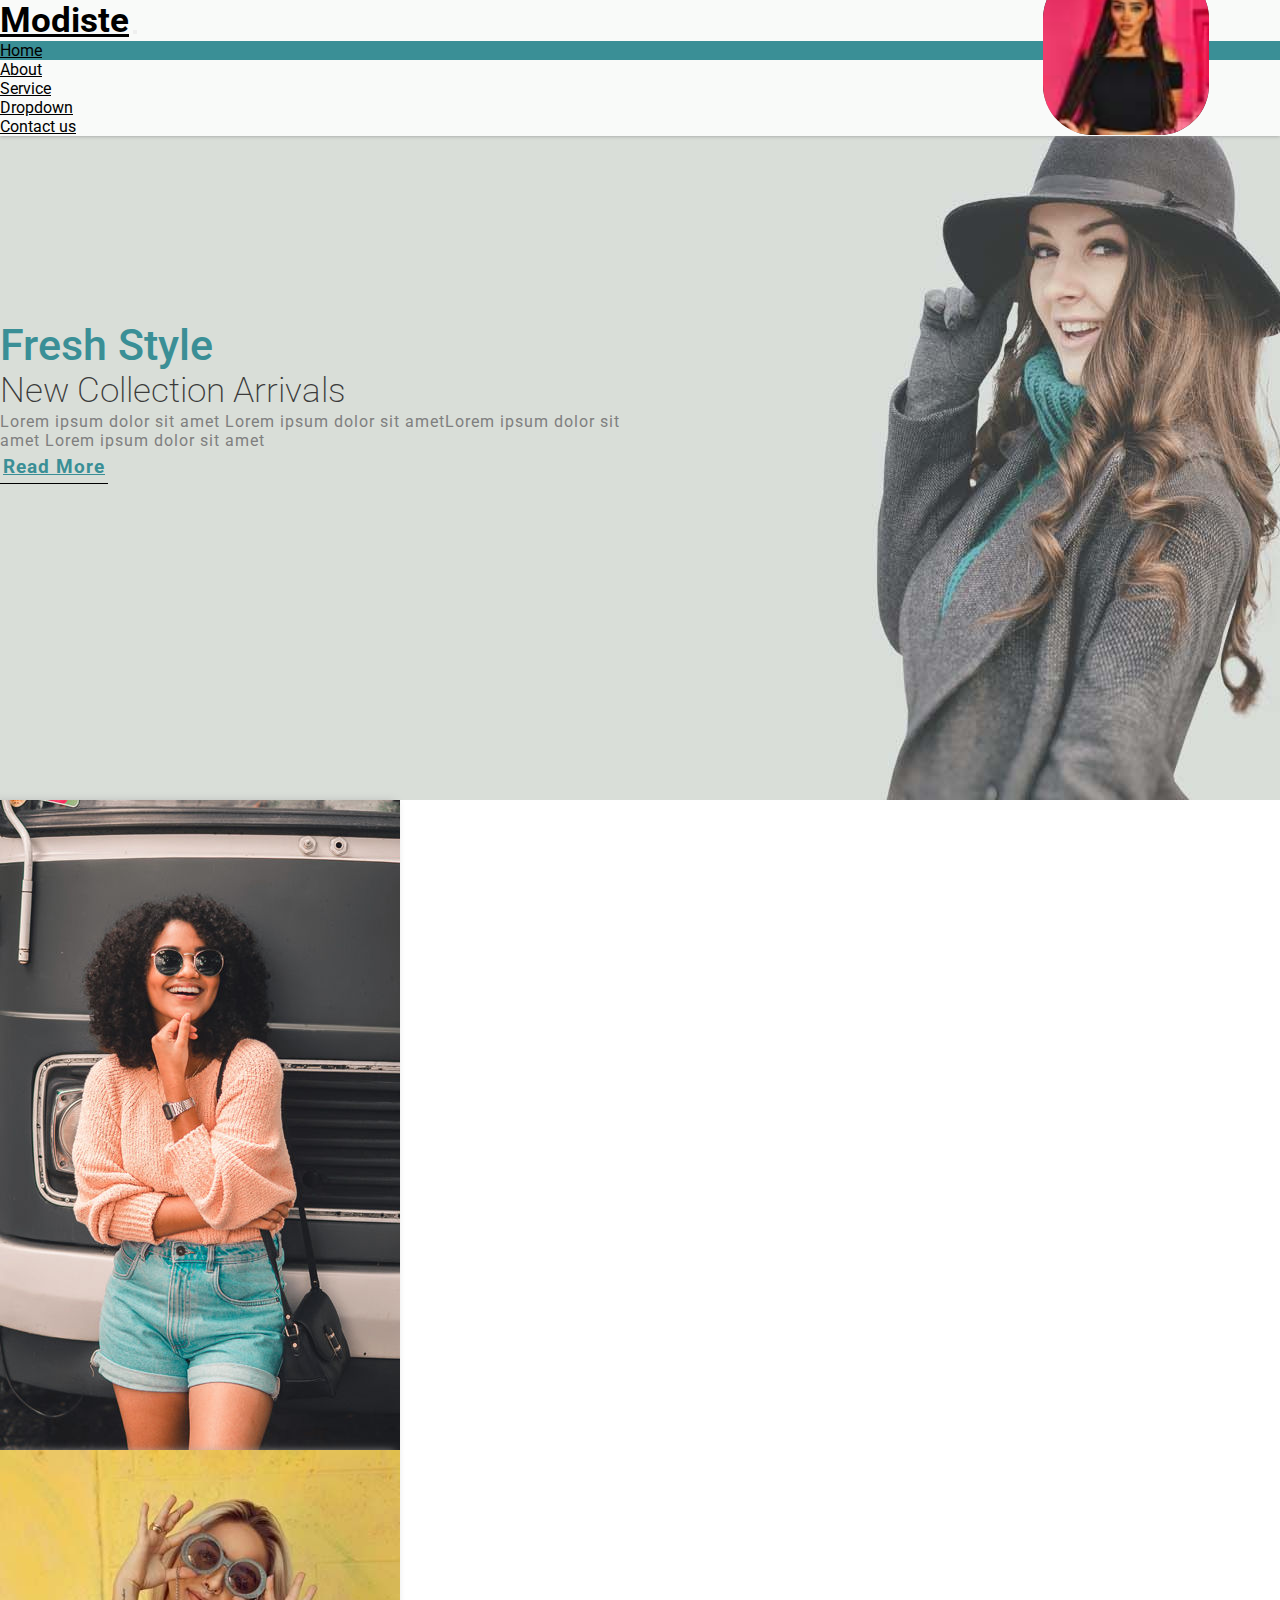
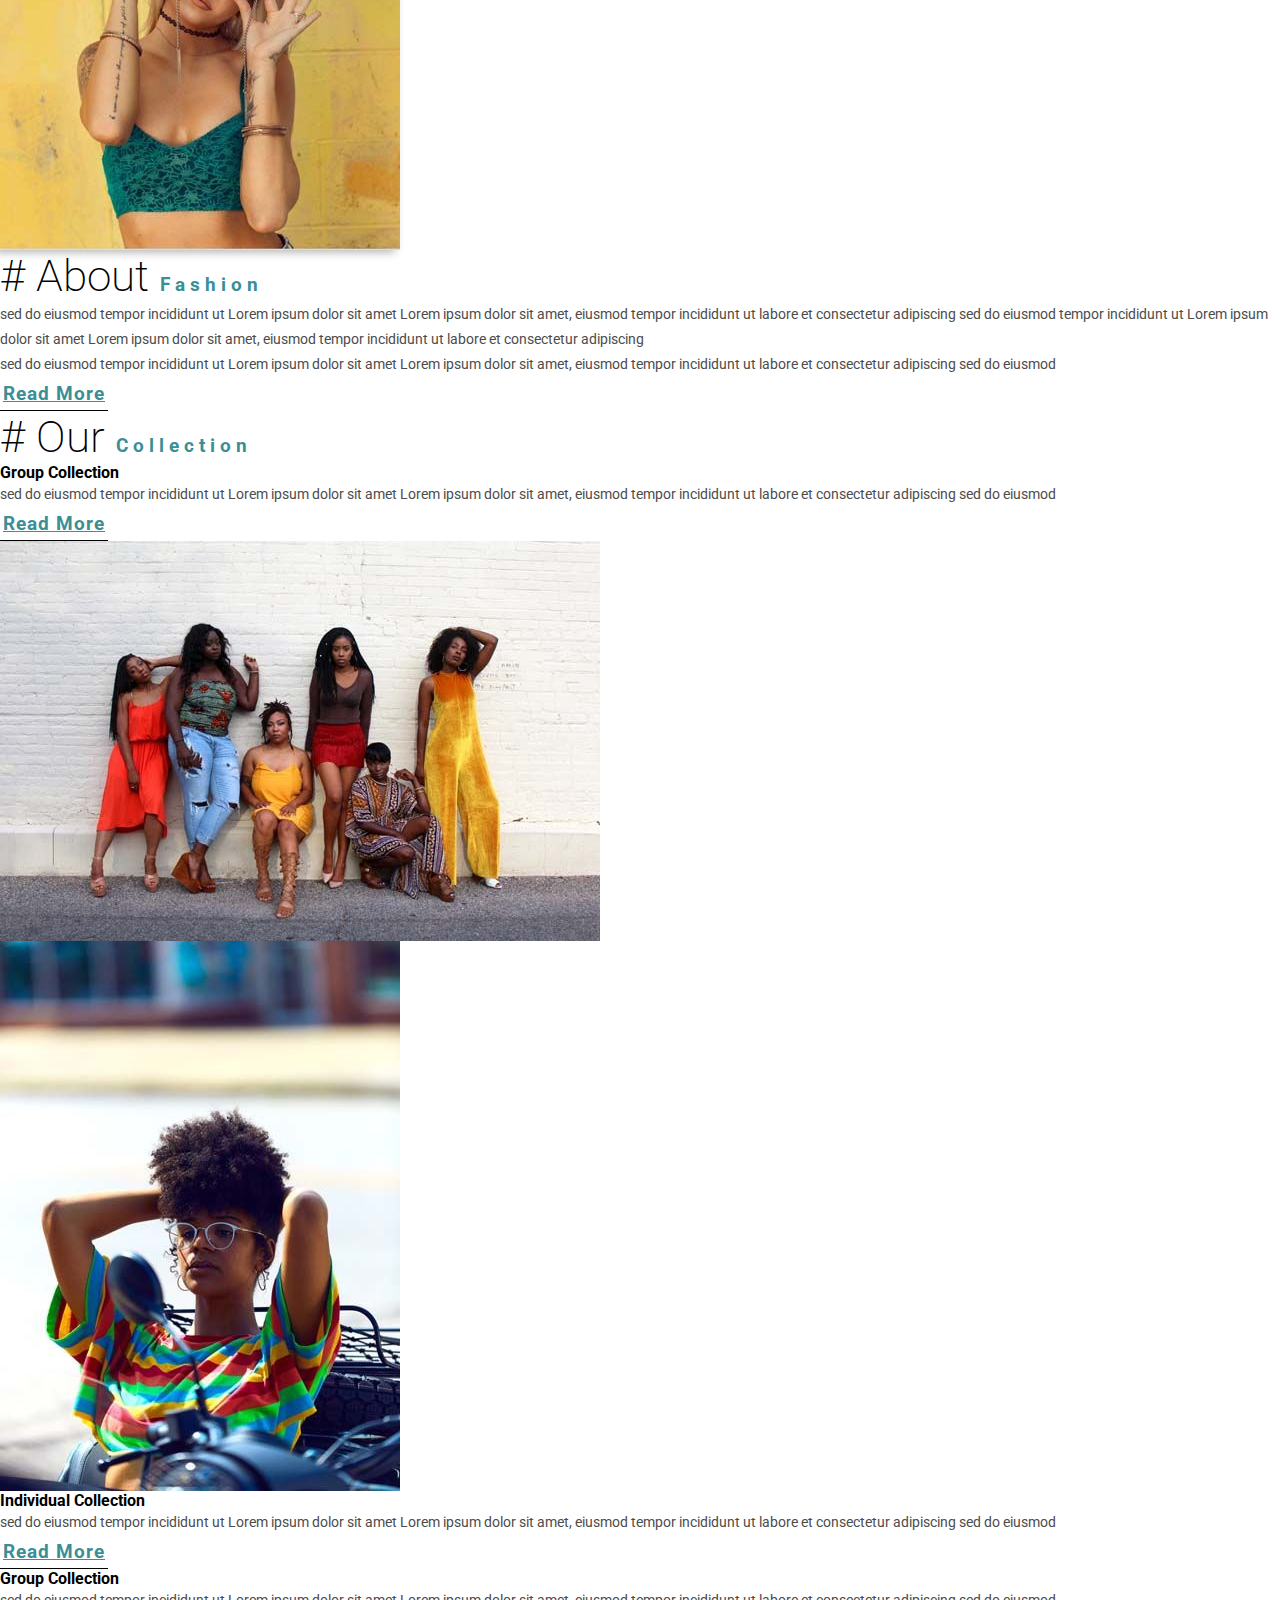
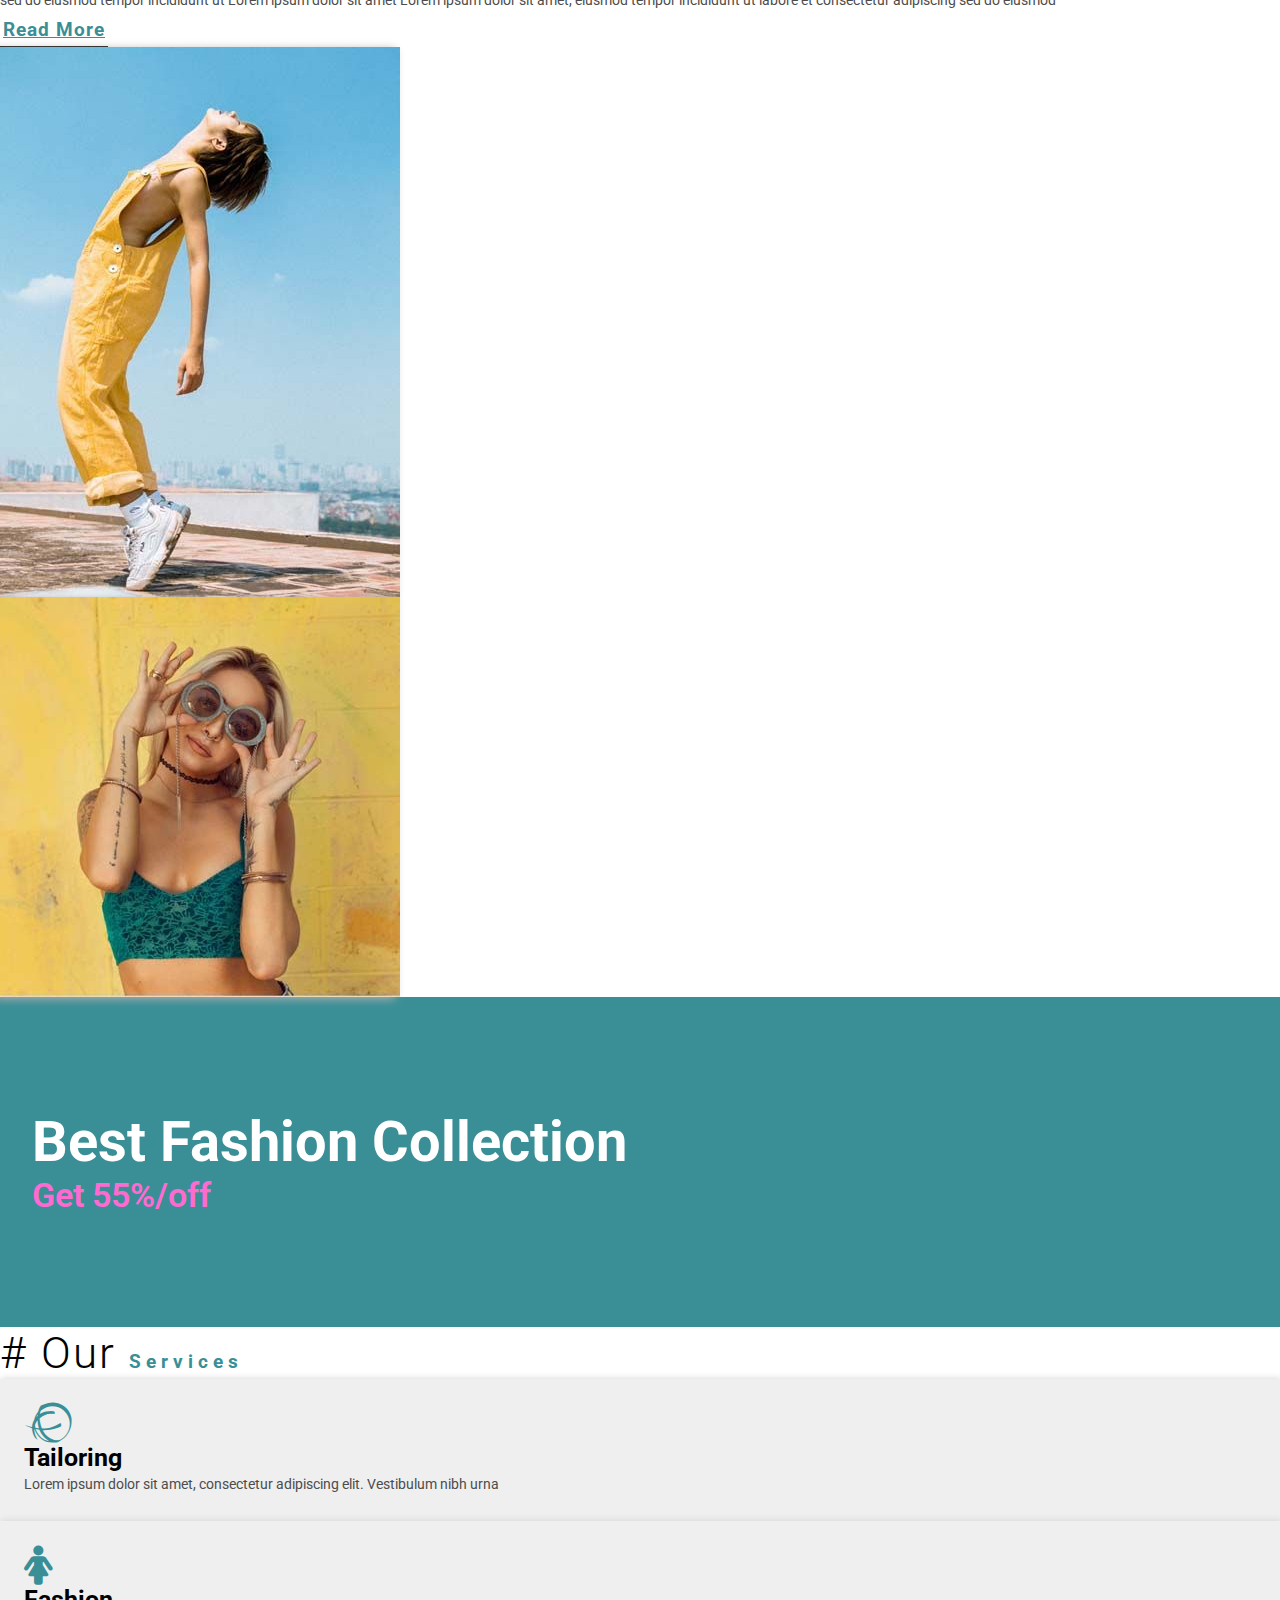
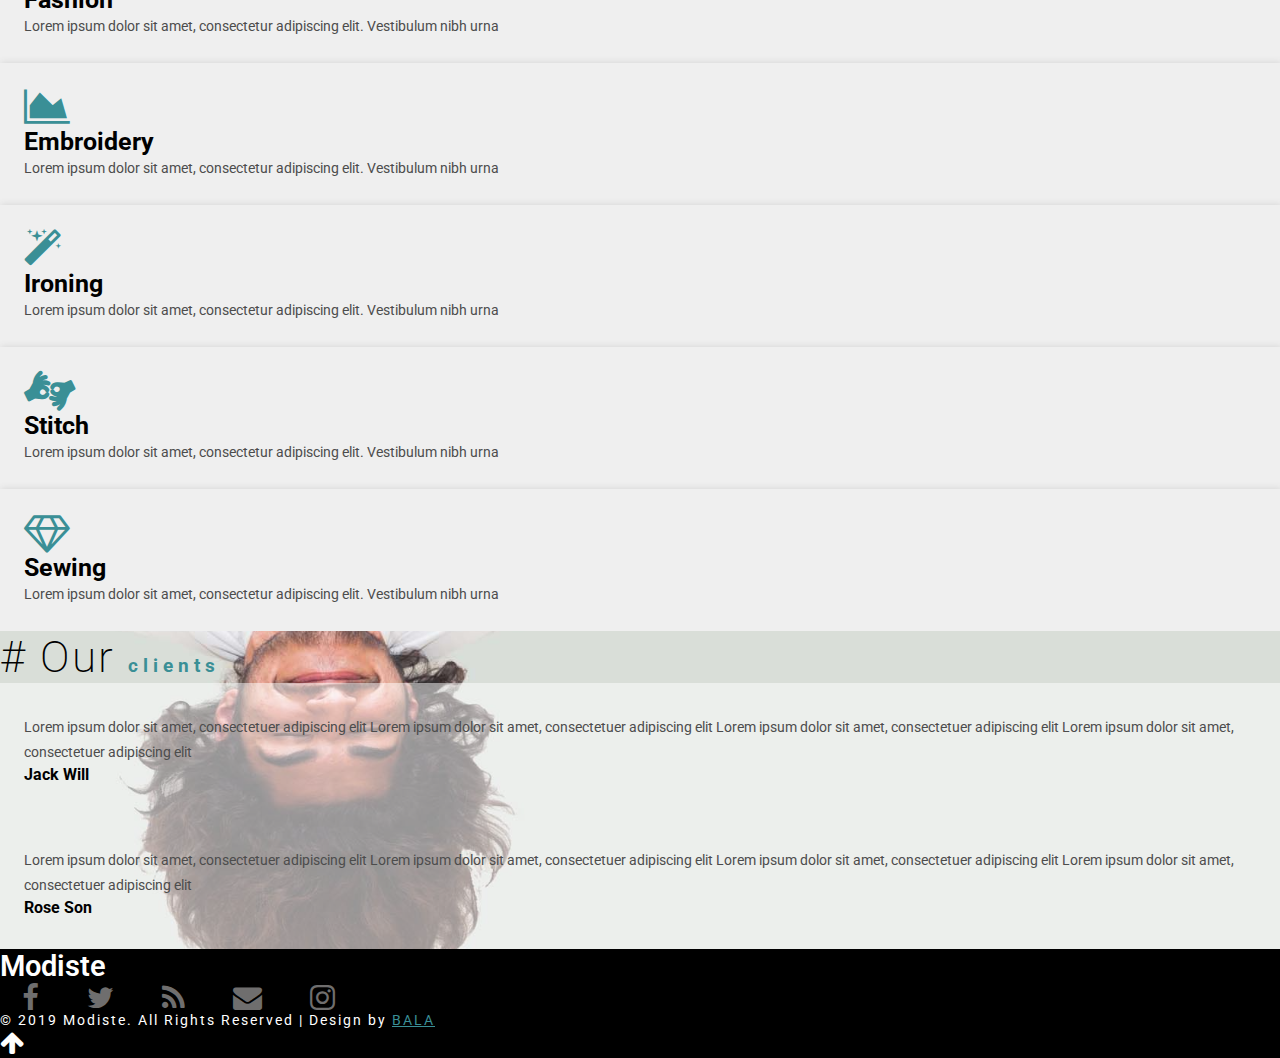
<file: index.html>
<!DOCTYPE html>
<html>

<head>
    <link rel="stylesheet" href="index.css">
    <link rel="stylesheet" href="https://cdnjs.cloudflare.com/ajax/libs/font-awesome/4.7.0/css/font-awesome.min.css">
    <link href="https://cdn.jsdelivr.net/npm/bootstrap@5.3.0/dist/css/bootstrap.min.css" rel="stylesheet"
        integrity="sha384-9ndCyUaIbzAi2FUVXJi0CjmCapSmO7SnpJef0486qhLnuZ2cdeRhO02iuK6FUUVM" crossorigin="anonymous">
    <link
        href="https://fonts.googleapis.com/css2?family=Inter:wght@200;300;400;500&family=Poppins:wght@100;200;300;400;500;600;700;800;900&family=Raleway:wght@100;200;300;400;500;600;700;800;900&family=Roboto:wght@100;300;400;500;700;900&display=swap"
        rel="stylesheet">

    <script src="https://cdn.jsdelivr.net/npm/bootstrap@5.3.0/dist/js/bootstrap.bundle.min.js"
        integrity="sha384-geWF76RCwLtnZ8qwWowPQNguL3RmwHVBC9FhGdlKrxdiJJigb/j/68SIy3Te4Bkz"
        crossorigin="anonymous"></script>
</head>

<body>
    <!-- nav -->
    <div class="menu-bar">
        <div class="container-fluid">
            <nav class="navbar navbar-expand-lg navbar-light m-bg-c">
                <a class="navbar-brand font-styles" href="index.html">Modiste</a>
                <button class="navbar-toggler but" type="button" data-toggle="collapse" data-target="#navbarNavDropdown"
                    aria-controls="navbarNavDropdown" aria-expanded="false" aria-label="Toggle navigation">
                    <span class="navbar-toggler-icon"></span>
                </button>
                <div class="collapse navbar-collapse d-lg-flex justify-content-lg-end" id="navbarNavDropdown">
                    <ul class="navbar-nav">
                        <li class="nav-item active pr-5 m-2">
                            <a class="nav-link" href="index.html">Home <span class="sr-only">(current)</span></a>
                        </li>
                        <li class="nav-item pr-5 m-2">
                            <a class="nav-link" href="about.html">About</a>
                        </li>
                        <li class="nav-item pr-5 m-2">
                            <a class="nav-link" href="service.html">Service</a>
                        </li>
                        <li class="nav-item dropdown m-2">
                            <a class="nav-link " href="#" id="navbarDarkDropdownMenuLink" role="button"
                                data-bs-toggle="dropdown" aria-expanded="false">
                                Dropdown
                            </a>
                            <ul class="dropdown-menu dropdown-menu-dark displ-fl"
                                aria-labelledby="navbarDarkDropdownMenuLink">
                                <li><a class="dropdown-item w-100" href="gallery.html">Gallery</a></li>
                                <li><a class="dropdown-item w-100" href="blog.html">Blog</a></li>
                            </ul>
                        </li>
                        <li class="nav-item pr-5 m-2">
                            <a class="nav-link" href="contact.html">Contact us</a>
                        </li>
                    </ul>
                </div>
            </nav>
        </div>
    </div>
    <!-- //nav -->
    <!-- banner -->
    <div class="banner-section">
        <div class="container">
            <div class="banner-content-heading col-lg-6 col-md-12 col-sm-12">
                <h4>Fresh Style</h4>
                <h5>New Collection Arrivals</h5>
            </div>
            <div class="banner-content-para mt-md-4 mt-3 col-lg-6 col-md-12 col-sm-12">
                <p class="pe-md-5">Lorem ipsum dolor sit amet Lorem ipsum dolor sit ametLorem ipsum dolor sit amet Lorem ipsum
                    dolor sit
                    amet</p>
            </div>
            <div class="banner-button">
                <a href="#" class="btn">Read More</a>
            </div>
        </div>
    </div>
    <!-- //banner -->
    <!-- about -->
    <section class="about-section py-lg-4 py-md-3 py-sm-3 py-3">
        <div class="container py-lg-5 py-md-4 py-sm-4 py-3">
            <div class="row">
                <div class="about-img-holder-left col-lg-6">
                    <div class="row">
                        <div class="col-lg-6 col-md-6 col-sm-6 about-fash-img">
                            <img src="images/ab1.jpg" alt="" class="img-fluid">
                        </div>
                        <div class="col-lg-6 col-md-6 col-sm-6 about-fash-img mt-lg-5 mt-md-4 mt-sm-3">
                            <img src="images/ab2.jpg" alt="" class="img-fluid">
                        </div>
                    </div>
                </div>
                <div class="about-content-holder-right text-right col-lg-6">
                    <h3 class="text-end mb-md-4 mb-sm-3 mb-3"># About <span>Fashion</span></h3>
                    <div class="about-para">
                        <p>sed do eiusmod tempor incididunt ut Lorem ipsum dolor sit amet Lorem ipsum dolor sit amet,
                            eiusmod tempor incididunt ut labore et consectetur adipiscing sed do eiusmod tempor
                            incididunt ut Lorem ipsum dolor sit amet Lorem ipsum dolor sit amet, eiusmod tempor
                            incididunt ut labore et consectetur adipiscing</p>
                        <p class="mt-2">sed do eiusmod tempor incididunt ut Lorem ipsum dolor sit amet Lorem ipsum dolor
                            sit amet, eiusmod tempor incididunt ut labore et consectetur adipiscing sed do eiusmod</p>
                    </div>
                    <div class="banner-button mt-lg-5 mt-md-4 mt-3">
                        <a href="#" class="btn">Read More</a>
                    </div>
                </div>
            </div>
        </div>
    </section>
    <!-- //about -->
    <!-- Our Collection -->
    <section class="our-section py-lg-4 py-md-3 py-sm-3 py-3">
        <div class="container py-lg-5 py-md-4 py-sm-4 py-3">
            <h3 class="mb-lg-5 mb-md-4 mb-sm-4 mb-3"># Our <span>Collection</span></h3>
            <div class="row">
                <div class="col-lg-7 col-md-6 about-content-holder-right text-left col-lg-6 pt-4">
                    <h4>Group Collection</h4>
                    <div class="about-para">
                        <p class="mt-2">sed do eiusmod tempor incididunt ut Lorem ipsum dolor sit amet Lorem ipsum dolor
                            sit amet, eiusmod tempor incididunt ut labore et consectetur adipiscing sed do eiusmod</p>
                    </div>
                    <div class="banner-button mt-lg-5 mt-md-4 mt-3">
                        <a href="#" class="btn">Read More</a>
                    </div>
                </div>
                <div class="col-lg-5 col-md-6">
                    <img src="images/c1.jpg" alt="" class="img-fluid">
                </div>
            </div>
            <div class="row my-lg-5 my-md-4 my-3">
                <div class="col-lg-5 col-md-6">
                    <img src="images/c2.jpg" alt="" class="img-fluid">
                </div>
                <div class="col-lg-7 col-md-6 about-content-holder-right text-left col-lg-6 pt-4">
                    <h4>Individual Collection</h4>
                    <div class="about-para">
                        <p class="mt-2">sed do eiusmod tempor incididunt ut Lorem ipsum dolor sit amet Lorem ipsum dolor
                            sit amet, eiusmod tempor incididunt ut labore et consectetur adipiscing sed do eiusmod</p>
                    </div>
                    <div class="banner-button mt-lg-5 mt-md-4 mt-3">
                        <a href="#" class="btn">Read More</a>
                    </div>
                </div>

            </div>
            <div class="row">
                <div class="col-lg-7 col-md-6 about-content-holder-right text-left col-lg-6 pt-4">
                    <h4>Group Collection</h4>
                    <div class="about-para">
                        <p class="mt-2">sed do eiusmod tempor incididunt ut Lorem ipsum dolor sit amet Lorem ipsum dolor
                            sit amet, eiusmod tempor incididunt ut labore et consectetur adipiscing sed do eiusmod</p>
                    </div>
                    <div class="banner-button mt-lg-5 mt-md-4 mt-3">
                        <a href="#" class="btn">Read More</a>
                    </div>
                </div>
                <div class="col-lg-5 col-md-6">
                    <div class="row">
                        <div class="col-lg-6 col-md-6 col-sm-6 about-fash-img">
                            <img src="images/c3.jpg" alt="" class="img-fluid">
                        </div>
                        <div class="col-lg-6 col-md-6 col-sm-6 about-fash-img mt-lg-5 mt-md-4 mt-sm-3">
                            <img src="images/ab2.jpg" alt="" class="img-fluid">
                        </div>
                    </div>
                </div>
            </div>
        </div>
    </section>
    <!-- //Our Collection -->
    <!-- offer -->
    <section class="advt-section">
        <div class="container-fluid">
            <div class="row">
                <div class="col-lg-6 col-md-6 col-sm-6 advt-bg-img"></div>
                <div class="col-lg-6 col-md-6 col-sm-6 offer-no">
                    <h5 class="text-center">Best Fashion Collection</h5>
                    <h6 class="text-center mt-3 mt-lg-4"> Get 55%/off</h6>
                </div>
            </div>
        </div>
    </section>
    <!-- //offer -->
    <!-- our services -->
    <section class="services py-lg-4 py-md-3 py-sm-3 py-3 ">
        <div class="container py-lg-5 py-md-4 py-sm-4 py-3">
            <h3 class="text-center ft-sty mb-lg-5 mb-md-4 mb-sm-4 mb-3"># Our <span>Services</span></h3>
            <div class="row">
                <div class="col-lg-4 col-md-6 col-sm-6 service-card text-center">
                    <div class="service-text">
                        <div class="service-icon mb-md-4 mb-3">
                            <i class="fa fa-ravelry" aria-hidden="true"></i>
                        </div>
                        <div class="service-icon-text">
                            <h4 class="pb-3">Tailoring</h4>
                            <p>Lorem ipsum dolor sit amet, consectetur adipiscing elit. Vestibulum nibh urna</p>
                        </div>
                    </div>
                </div>
                <div class="col-lg-4 col-md-6 col-sm-6 service-card text-center">
                    <div class="service-text">
                        <div class="service-icon mb-md-4 mb-3">
                            <i class="fa fa-female" aria-hidden="true"></i>
                        </div>
                        <div class="service-icon-text">
                            <h4 class="pb-3">Fashion</h4>
                            <p>Lorem ipsum dolor sit amet, consectetur adipiscing elit. Vestibulum nibh urna</p>
                        </div>
                    </div>
                </div>
                <div class="col-lg-4 col-md-6 col-sm-6 service-card text-center">
                    <div class="service-text">
                        <div class="service-icon mb-md-4 mb-3">
                            <i class="fa fa-area-chart" aria-hidden="true"></i>
                        </div>
                        <div class="service-icon-text">
                            <h4 class="pb-3">Embroidery</h4>
                            <p>Lorem ipsum dolor sit amet, consectetur adipiscing elit. Vestibulum nibh urna</p>
                        </div>
                    </div>
                </div>
                <div class="col-lg-4 col-md-6 col-sm-6 mt-lg-4 mt-3 service-card text-center">
                    <div class="service-text">
                        <div class="service-icon mb-md-4 mb-3">
                            <i class="fa fa-magic" aria-hidden="true"></i>
                        </div>
                        <div class="service-icon-text">
                            <h4 class="pb-3">Ironing</h4>
                            <p>Lorem ipsum dolor sit amet, consectetur adipiscing elit. Vestibulum nibh urna</p>
                        </div>
                    </div>
                </div>
                <div class="col-lg-4 col-md-6 col-sm-6 mt-lg-4 mt-3 service-card text-center">
                    <div class="service-text">
                        <div class="service-icon mb-md-4 mb-3">
                            <i class="fa fa-american-sign-language-interpreting" aria-hidden="true"></i>
                        </div>
                        <div class="service-icon-text">
                            <h4 class="pb-3">Stitch</h4>
                            <p>Lorem ipsum dolor sit amet, consectetur adipiscing elit. Vestibulum nibh urna</p>
                        </div>
                    </div>
                </div>
                <div class="col-lg-4 col-md-6 col-sm-6 mt-lg-4 mt-3 service-card text-center">
                    <div class="service-text">
                        <div class="service-icon mb-md-4 mb-3">
                            <i class="fa fa-diamond" aria-hidden="true"></i>
                        </div>
                        <div class="service-icon-text">
                            <h4 class="pb-3">Sewing</h4>
                            <p>Lorem ipsum dolor sit amet, consectetur adipiscing elit. Vestibulum nibh urna</p>
                        </div>
                    </div>
                </div>
            </div>
        </div>
    </section>
    <!-- //our services -->
    <!-- our clients -->
    <section class="our-clients py-lg-4 py-md-3 py-sm-3 py-3">
        <div class="container py-lg-5 py-md-4 py-sm-4 py-3">
            <h3 class="text-end ft-sty mb-lg-5 mb-md-4 mb-sm-4 mb-3"># Our <span>clients</span></h3>
            <div class="row">
                <div class="col-lg-6 col-md-6 col-sm-6 text-center position-relative">
                    <div class="client-img mb-lg-4 mb-3">
                        <img src="images/cc2.jpg" alt="" class="img-fluid">
                    </div>
                    <div class="client-talks">
                        <p>Lorem ipsum dolor sit amet, consectetuer adipiscing elit Lorem ipsum dolor sit amet,
                            consectetuer adipiscing elit Lorem ipsum dolor sit amet, consectetuer adipiscing elit Lorem
                            ipsum dolor sit amet, consectetuer adipiscing elit</p>
                        <div class="client-name mt-3">
                            <h4>Jack Will</h4>
                        </div>
                    </div>
                </div>
                <div class="col-lg-6 col-md-6 col-sm-6 text-center position-relative">
                    <div class="client-img mb-lg-4 mb-3">
                        <img src="images/cc1.jpg" alt="" class="img-fluid">
                    </div>
                    <div class="client-talks">
                        <p>Lorem ipsum dolor sit amet, consectetuer adipiscing elit Lorem ipsum dolor sit amet,
                            consectetuer adipiscing elit Lorem ipsum dolor sit amet, consectetuer adipiscing elit Lorem
                            ipsum dolor sit amet, consectetuer adipiscing elit</p>
                        <div class="client-name mt-3">
                            <h4>Rose Son</h4>
                        </div>
                    </div>
                </div>
            </div>
        </div>
    </section>
    <!-- //our clients -->
    <!-- footer -->
    <footer class="text-center py-lg-4 py-md-3 py-sm-3 py-3">
        <div class="container py-lg-5 py-md-5 py-sm-4 py-3">
            <div class="footer-head">
                <h2><a href="index.html">Modiste</a></h2>
            </div>
            <div class="footer-social-icon mt-lg-5 mt-md-4 mt-3">
                <ul>
                    <li>
                        <a href="#">
                            <span class="fa fa-facebook"></span>
                        </a>
                    </li>
                    <li>
                        <a href="#">
                            <span class="fa fa-twitter"></span>
                        </a>
                    </li>
                    <li>
                        <a href="#">
                            <span class="fa fa-rss"></span>
                        </a>
                    </li>
                    <li>
                        <a href="#">
                            <span class="fa fa-envelope"></span>
                        </a>
                    </li>
                    <li>
                        <a href="#">
                            <span class="fa fa-instagram"></span>
                        </a>
                    </li>
                </ul>
            </div>
            <div class="copy-right pt-md-4 pt-3">
                <p> © 2019 Modiste. All Rights Reserved | Design by <a href="index.html" target="_blank">BALA</a></p>
            </div>
            <!-- move top icon -->
            <div class="move-top-icon-holder">
                <a href="index.html" class="mt-3">
                    <i class="fa fa-arrow-up" aria-hidden="true"></i>
                </a>
            </div>
            <!-- //move top icon -->
        </div>
    </footer>
    <!-- //footer -->
</body>

</html>
</file>
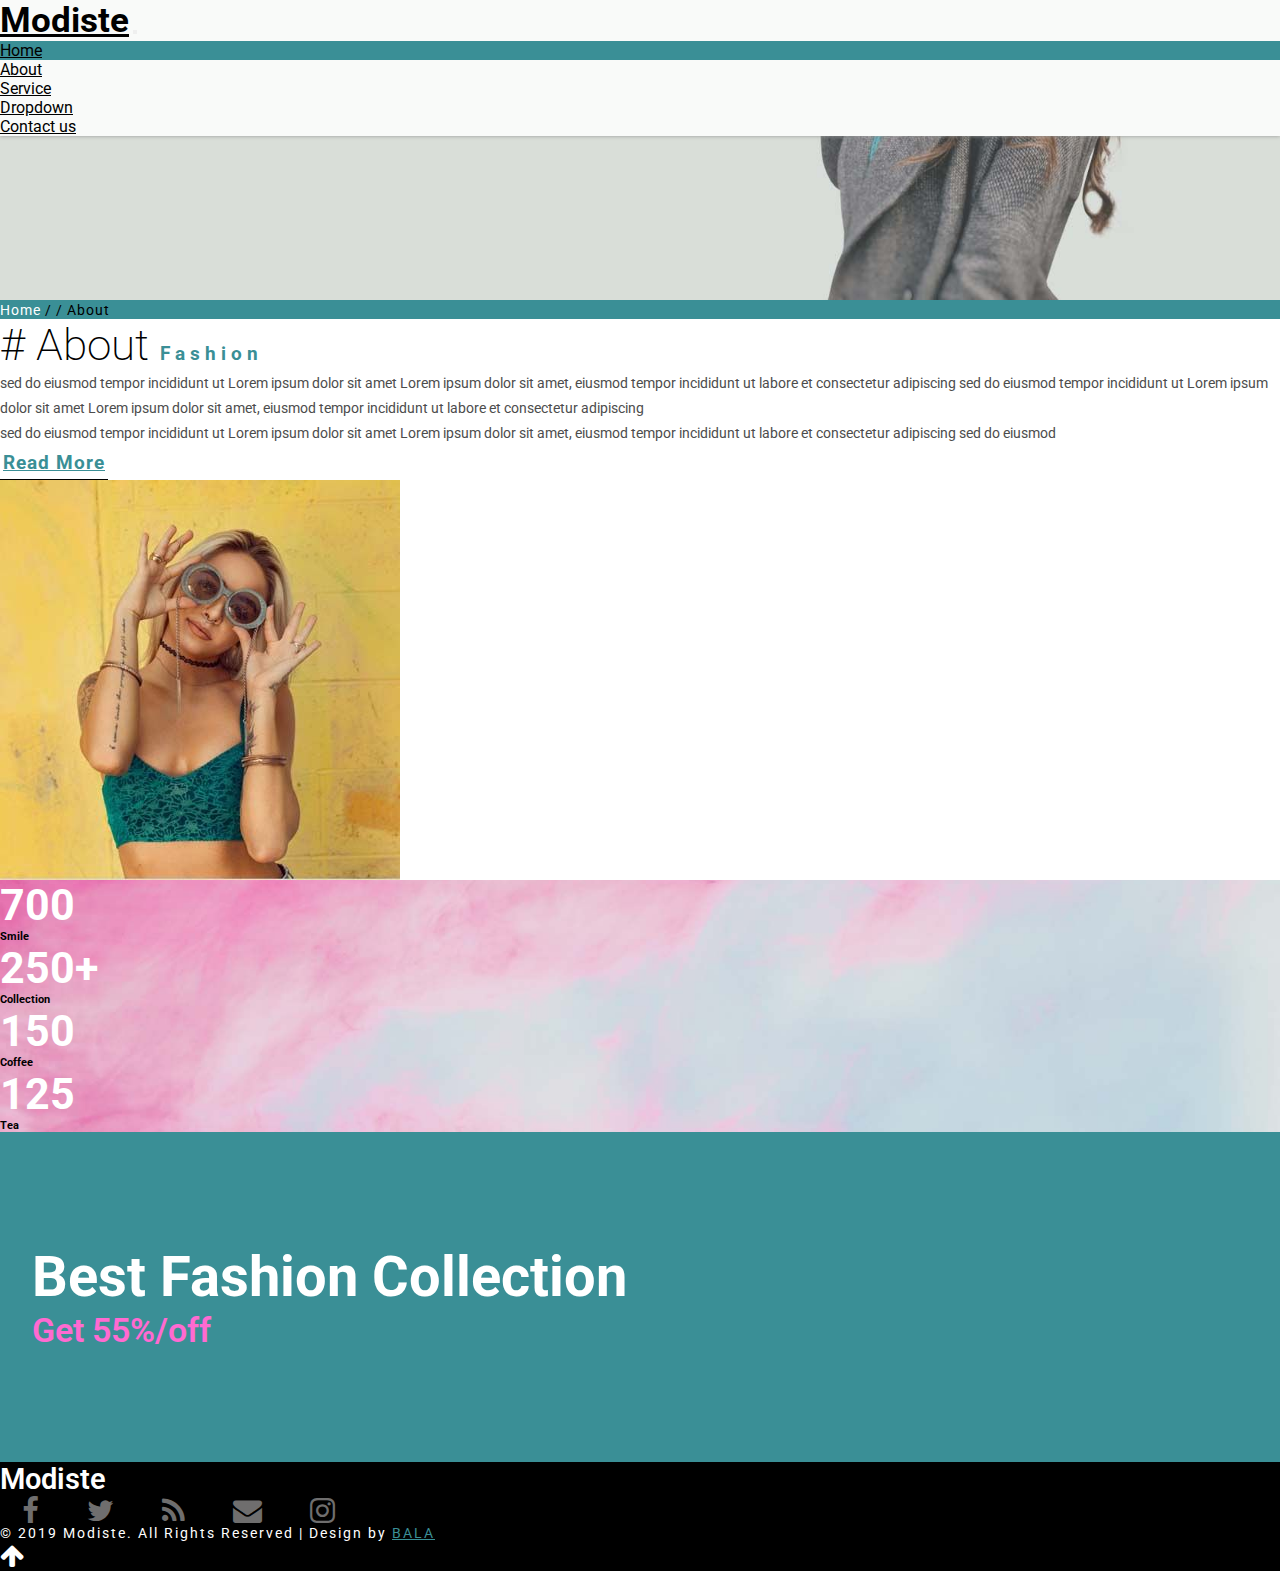
<file: about.html>
<!DOCTYPE html>
<html>

<head>
    <link rel="stylesheet" href="index.css">
    <link rel="stylesheet" href="https://cdnjs.cloudflare.com/ajax/libs/font-awesome/4.7.0/css/font-awesome.min.css">
    <link href="https://cdn.jsdelivr.net/npm/bootstrap@5.3.0/dist/css/bootstrap.min.css" rel="stylesheet"
        integrity="sha384-9ndCyUaIbzAi2FUVXJi0CjmCapSmO7SnpJef0486qhLnuZ2cdeRhO02iuK6FUUVM" crossorigin="anonymous">
    <link
        href="https://fonts.googleapis.com/css2?family=Inter:wght@200;300;400;500&family=Poppins:wght@100;200;300;400;500;600;700;800;900&family=Raleway:wght@100;200;300;400;500;600;700;800;900&family=Roboto:wght@100;300;400;500;700;900&display=swap"
        rel="stylesheet">

    <script src="https://cdn.jsdelivr.net/npm/bootstrap@5.3.0/dist/js/bootstrap.bundle.min.js"
        integrity="sha384-geWF76RCwLtnZ8qwWowPQNguL3RmwHVBC9FhGdlKrxdiJJigb/j/68SIy3Te4Bkz"
        crossorigin="anonymous"></script>
</head>

<body>
    <!-- nav -->
    <div class="menu-bar ">
        <div class="container-fluid">
            <nav class="navbar navbar-expand-lg navbar-light m-bg-c">
                <a class="navbar-brand font-styles" href="index.html">Modiste</a>
                <button class="navbar-toggler" type="button" data-toggle="collapse" data-target="#navbarNavDropdown"
                    aria-controls="navbarNavDropdown" aria-expanded="false" aria-label="Toggle navigation">
                    <span class="navbar-toggler-icon"></span>
                </button>
                <div class="collapse navbar-collapse d-flex justify-content-end" id="navbarNavDropdown">
                    <ul class="navbar-nav">
                        <li class="nav-item active pr-5 m-2">
                            <a class="nav-link" href="index.html">Home <span class="sr-only">(current)</span></a>
                        </li>
                        <li class="nav-item pr-5 m-2">
                            <a class="nav-link" href="about.html">About</a>
                        </li>
                        <li class="nav-item pr-5 m-2">
                            <a class="nav-link" href="service.html">Service</a>
                        </li>
                        <li class="nav-item dropdown m-2">
                            <a class="nav-link " href="#" id="navbarDarkDropdownMenuLink" role="button"
                                data-bs-toggle="dropdown" aria-expanded="false">
                                Dropdown
                            </a>
                            <ul class="dropdown-menu dropdown-menu-dark displ-fl"
                                aria-labelledby="navbarDarkDropdownMenuLink">
                                <li><a class="dropdown-item w-100" href="gallery.html">Gallery</a></li>
                                <li><a class="dropdown-item w-100" href="blog.html">Blog</a></li>
                            </ul>
                        </li>
                        <li class="nav-item pr-5 m-2">
                            <a class="nav-link" href="contact.html">Contact us</a>
                        </li>
                    </ul>
                </div>
            </nav>
        </div>
    </div>
    <!-- //nav -->
    <!-- banner -->
    <div class="banner-section-bg">
    </div>
    <!-- //banner -->
    <!-- border head -->
    <div class="using-border text-center py-3">
        <div class="inner-breadcrumb">
            <ul>
                <li><a href="index.html">Home</a> <span>/ /</span></li>
                <li>About</li>
            </ul>
        </div>
    </div>
    <!-- //border head -->
    <!-- about -->
    <section class="about-section py-lg-4 py-md-3 py-sm-3 py-3">
        <div class="container py-lg-5 py-md-4 py-sm-4 py-3">
            <div class="row">
                <div class="about-content-holder-right text-end col-lg-8 col-md-6">
                    <h3 class=" mb-md-4 mb-sm-3 mb-3"># About <span>Fashion</span></h3>
                    <div class="about-para ">
                        <p>sed do eiusmod tempor incididunt ut Lorem ipsum dolor sit amet Lorem ipsum dolor sit amet,
                            eiusmod tempor incididunt ut labore et consectetur adipiscing sed do eiusmod tempor
                            incididunt ut Lorem ipsum dolor sit amet Lorem ipsum dolor sit amet, eiusmod tempor
                            incididunt ut labore et consectetur adipiscing</p>
                        <p class="mt-2">sed do eiusmod tempor incididunt ut Lorem ipsum dolor sit amet Lorem ipsum dolor
                            sit amet, eiusmod tempor incididunt ut labore et consectetur adipiscing sed do eiusmod</p>
                    </div>
                    <div class="banner-button mt-lg-5 mt-md-4 mt-3">
                        <a href="#" class="btn">Read More</a>
                    </div>
                </div>
                <div class="about-img-holder-left col-lg-4 col-md-6 ">
                    <img src="images/ab2.jpg" alt="" class="img-fluid">
                </div>
            </div>
        </div>
    </section>
    <!-- //about -->
    <!-- stats bar -->
    <div class="stats-display py-3 py-lg-4 py-md-3 py-sm-3">
        <div class="container-fluid py-lg-5 py-md-4 py-sm-4 py-3">
            <div class="row text-center">
                <div class="col-lg-3 col-md-3 col-sm-6 col-6 stats-info">
                    <h5>700</h5>
                    <h6>Smile</h6>
                </div>
                <div class="col-lg-3 col-md-3 col-sm-6 col-6 stats-info">
                    <h5>250+</h5>
                    <h6>Collection</h6>
                </div>
                <div class="col-lg-3 col-md-3 col-sm-6 col-6 stats-info">
                    <h5>150</h5>
                    <h6>Coffee</h6>
                </div>
                <div class="col-lg-3 col-md-3 col-sm-6 col-6 stats-info">
                    <h5>125</h5>
                    <h6>Tea</h6>
                </div>
            </div>
        </div>
    </div>
    <!-- //stats bar -->
    <!-- offer -->
    <section class="advt-section">
        <div class="container-fluid">
            <div class="row">
                <div class="col-lg-6 col-md-6 col-sm-6 advt-bg-img"></div>
                <div class="col-lg-6 col-md-6 col-sm-6 offer-no">
                    <h5 class="text-center">Best Fashion Collection</h5>
                    <h6 class="text-center mt-3 mt-lg-4"> Get 55%/off</h6>
                </div>
            </div>
        </div>
    </section>
    <!-- //offer -->
    <!-- footer -->
    <footer class="text-center py-lg-4 py-md-3 py-sm-3 py-3">
        <div class="container py-lg-5 py-md-5 py-sm-4 py-3">
            <div class="footer-head">
                <h2><a href="index.html">Modiste</a></h2>
            </div>
            <div class="footer-social-icon mt-lg-5 mt-md-4 mt-3">
                <ul>
                    <li>
                        <a href="#">
                            <span class="fa fa-facebook"></span>
                        </a>
                    </li>
                    <li>
                        <a href="#">
                            <span class="fa fa-twitter"></span>
                        </a>
                    </li>
                    <li>
                        <a href="#">
                            <span class="fa fa-rss"></span>
                        </a>
                    </li>
                    <li>
                        <a href="#">
                            <span class="fa fa-envelope"></span>
                        </a>
                    </li>
                    <li>
                        <a href="#">
                            <span class="fa fa-instagram"></span>
                        </a>
                    </li>
                </ul>
            </div>
            <div class="copy-right pt-md-4 pt-3">
                <p> © 2019 Modiste. All Rights Reserved | Design by <a href="index.html" target="_blank">BALA</a></p>
            </div>
            <!-- move top icon -->
            <div class="move-top-icon-holder">
                <a href="index.html" class="mt-3">
                    <i class="fa fa-arrow-up" aria-hidden="true"></i>
                </a>
            </div>
            <!-- //move top icon -->
        </div>
    </footer>
    <!-- //footer -->
</body>

</html>
</file>
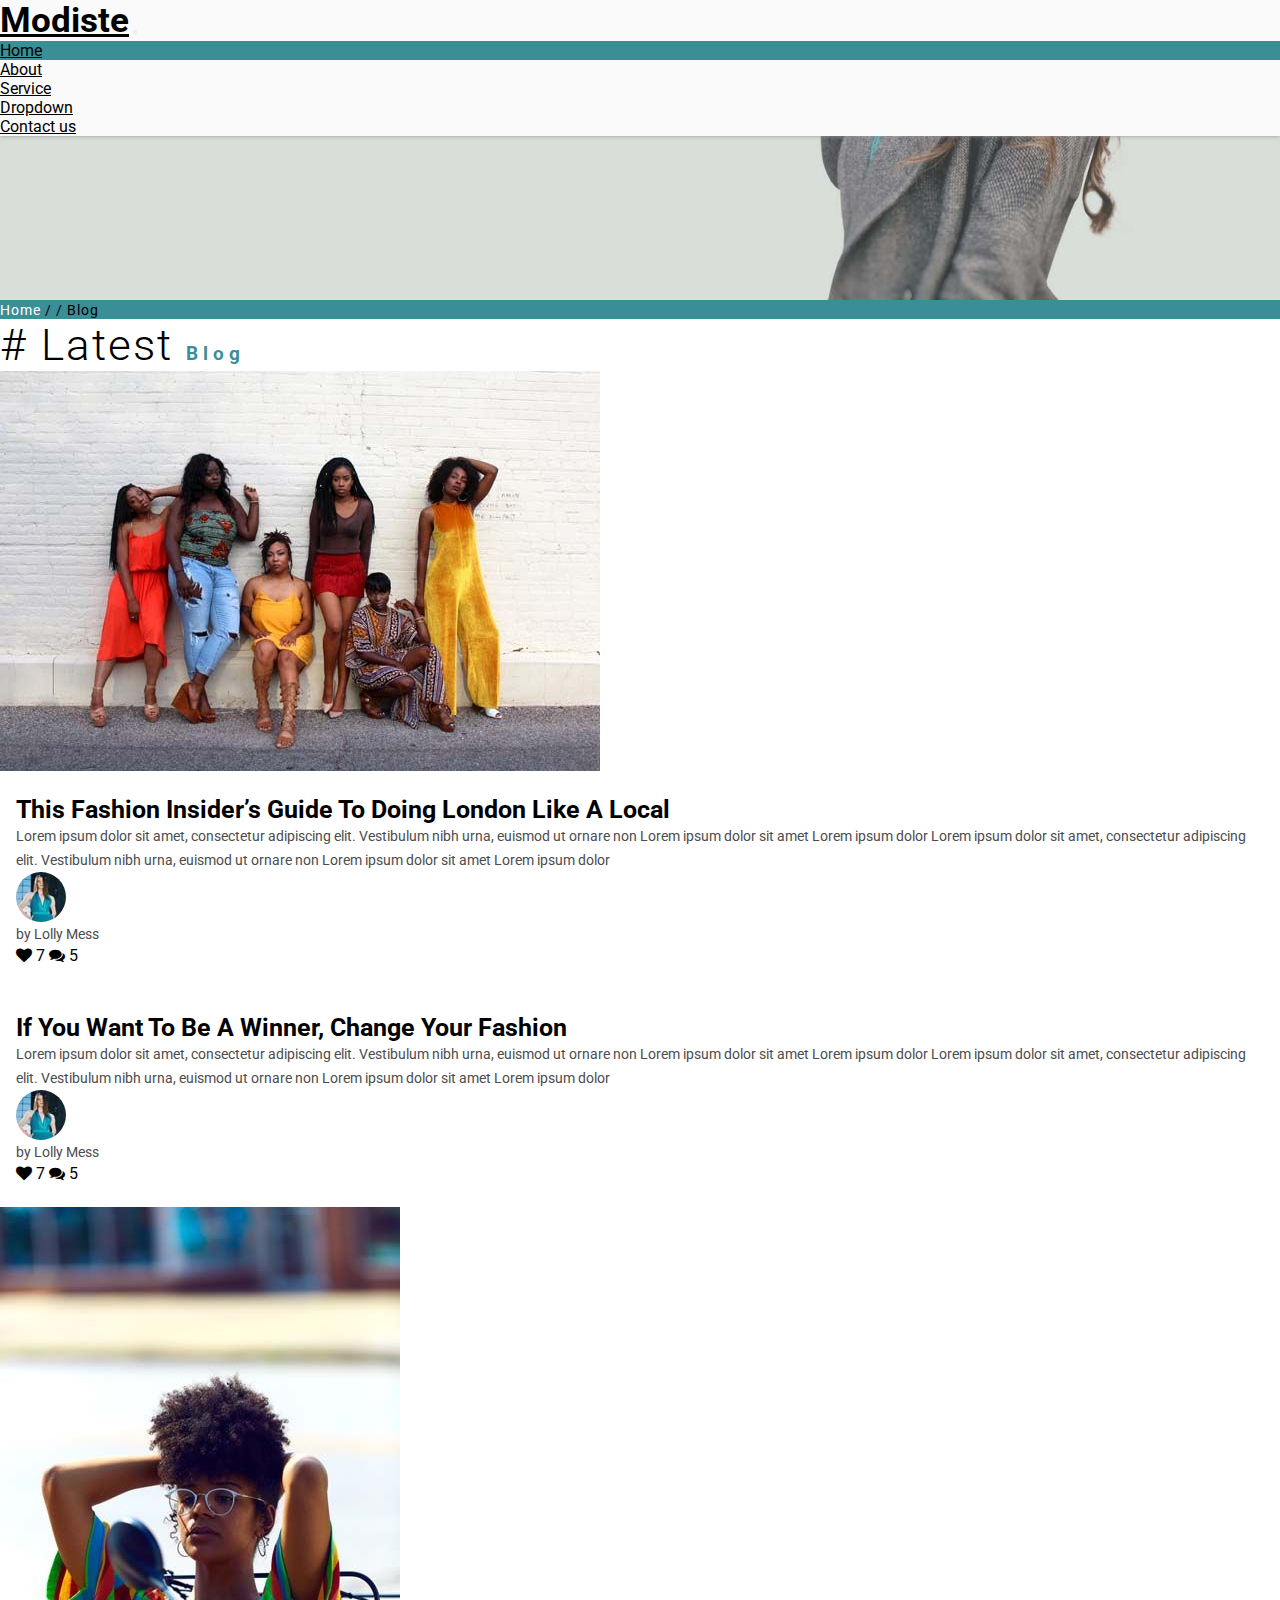
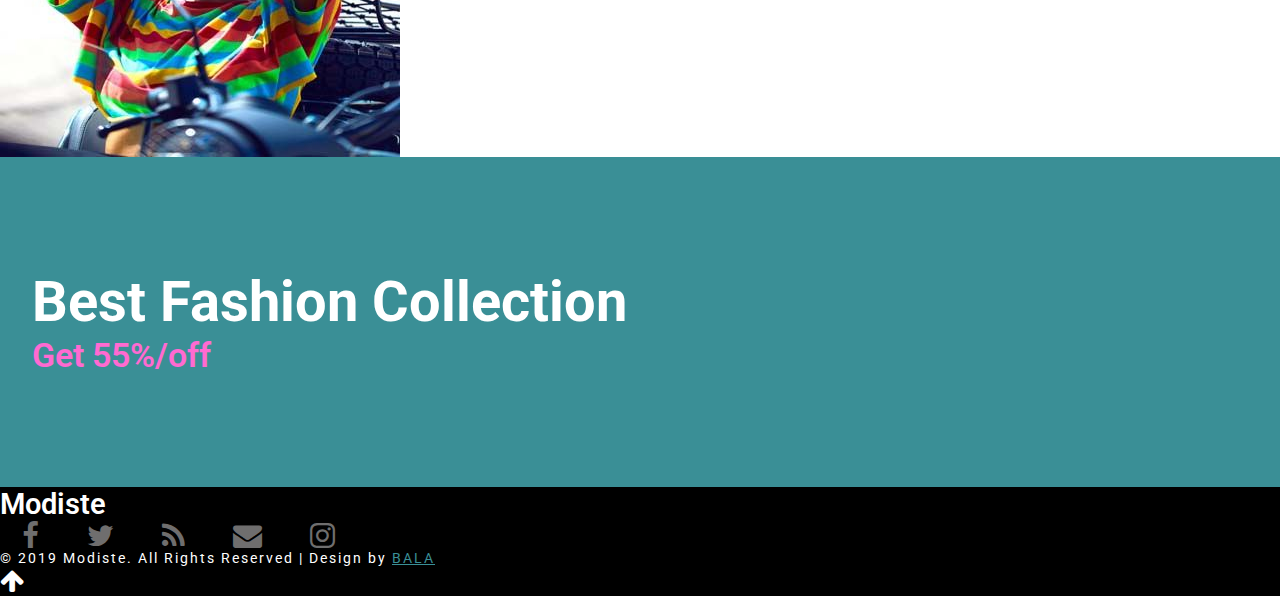
<file: blog.html>
<!DOCTYPE html>
<html>

<head>
    <link rel="stylesheet" href="index.css">
    <link rel="stylesheet" href="https://cdnjs.cloudflare.com/ajax/libs/font-awesome/4.7.0/css/font-awesome.min.css">
    <link href="https://cdn.jsdelivr.net/npm/bootstrap@5.3.0/dist/css/bootstrap.min.css" rel="stylesheet"
        integrity="sha384-9ndCyUaIbzAi2FUVXJi0CjmCapSmO7SnpJef0486qhLnuZ2cdeRhO02iuK6FUUVM" crossorigin="anonymous">
    <link
        href="https://fonts.googleapis.com/css2?family=Inter:wght@200;300;400;500&family=Poppins:wght@100;200;300;400;500;600;700;800;900&family=Raleway:wght@100;200;300;400;500;600;700;800;900&family=Roboto:wght@100;300;400;500;700;900&display=swap"
        rel="stylesheet">

    <script src="https://cdn.jsdelivr.net/npm/bootstrap@5.3.0/dist/js/bootstrap.bundle.min.js"
        integrity="sha384-geWF76RCwLtnZ8qwWowPQNguL3RmwHVBC9FhGdlKrxdiJJigb/j/68SIy3Te4Bkz"
        crossorigin="anonymous"></script>
</head>

<body>
    <!-- nav -->
    <div class="menu-bar ">
        <div class="container-fluid">
            <nav class="navbar navbar-expand-lg navbar-light m-bg-c">
                <a class="navbar-brand font-styles" href="index.html">Modiste</a>
                <button class="navbar-toggler" type="button" data-toggle="collapse" data-target="#navbarNavDropdown"
                    aria-controls="navbarNavDropdown" aria-expanded="false" aria-label="Toggle navigation">
                    <span class="navbar-toggler-icon"></span>
                </button>
                <div class="collapse navbar-collapse d-flex justify-content-end" id="navbarNavDropdown">
                    <ul class="navbar-nav">
                        <li class="nav-item active pr-5 m-2">
                            <a class="nav-link" href="index.html">Home <span class="sr-only">(current)</span></a>
                        </li>
                        <li class="nav-item pr-5 m-2">
                            <a class="nav-link" href="about.html">About</a>
                        </li>
                        <li class="nav-item pr-5 m-2">
                            <a class="nav-link" href="service.html">Service</a>
                        </li>
                        <li class="nav-item dropdown m-2">
                            <a class="nav-link " href="#" id="navbarDarkDropdownMenuLink" role="button"
                                data-bs-toggle="dropdown" aria-expanded="false">
                                Dropdown
                            </a>
                            <ul class="dropdown-menu dropdown-menu-dark displ-fl"
                                aria-labelledby="navbarDarkDropdownMenuLink">
                                <li><a class="dropdown-item w-100" href="gallery.html">Gallery</a></li>
                                <li><a class="dropdown-item w-100" href="blog.html">Blog</a></li>
                            </ul>
                        </li>
                        <li class="nav-item pr-5 m-2">
                            <a class="nav-link" href="contact.html">Contact us</a>
                        </li>
                    </ul>
                </div>
            </nav>
        </div>
    </div>
    <!-- //nav -->
    <!-- banner -->
    <div class="banner-section-bg">
    </div>
    <!-- //banner -->
    <!-- border head -->
    <div class="using-border text-center py-3">
        <div class="inner-breadcrumb">
            <ul>
                <li><a href="index.html">Home</a> <span>/ /</span></li>
                <li>Blog</li>
            </ul>
        </div>
    </div>
    <!-- //border head -->
    <!-- blog section -->
    <section class="blog py-lg-4 py-md-3 py-sm-3 py-3 ">
        <div class="container py-lg-5 py-md-4 py-sm-4 py-3">
            <h3 class="text-left ft-sty mb-lg-5 mb-md-4 mb-sm-4 mb-3"># Latest <span>Blog</span></h3>
            <div class="row">
                <div class="col-lg-6 left-img">
                    <img src="images/c1.jpg" alt="" class="img-fluid">
                </div>
                <div class="col-lg-6 right-content">
                    <h4 class="pb-3"><a href="#">This Fashion Insider’s Guide To Doing London Like A Local</a> </h4>
                    <p>Lorem ipsum dolor sit amet, consectetur adipiscing elit. Vestibulum nibh urna, euismod ut ornare
                        non Lorem ipsum dolor sit amet Lorem ipsum dolor Lorem ipsum dolor sit amet, consectetur
                        adipiscing elit. Vestibulum nibh urna, euismod ut ornare non Lorem ipsum dolor sit amet Lorem
                        ipsum dolor</p>
                    <div class="row mt-lg-4 mt-md-4 mt-3">
                        <div class="col-lg-6 col-6 col-md-6 blog-img ">
                            <img src="images/bg1.jpg" alt="" class="img-fluid">
                            <p class="mt-2">by Lolly Mess</p>
                        </div>
                        <div class="col-lg-6 col-6 col-md-6 text-end blog-likes">
                            <ul>
                                <li class="px-2">
                                    <i class="fa fa-heart" aria-hidden="true"></i>
                                    <a href="#">7</a>
                                </li>
                                <li class="px-2">
                                    <i class="fa fa-comments" aria-hidden="true"></i>
                                    <a href="#">5</a>
                                </li>
                            </ul>
                        </div>
                    </div>
                </div>
            </div>
            <div class="row mt-lg-5 mt-md-4 mt-3">
                <div class="col-lg-6 right-content">
                    <h4 class="pb-3"><a href="#">If You Want To Be A Winner, Change Your Fashion</a> </h4>
                    <p>Lorem ipsum dolor sit amet, consectetur adipiscing elit. Vestibulum nibh urna, euismod ut ornare
                        non Lorem ipsum dolor sit amet Lorem ipsum dolor Lorem ipsum dolor sit amet, consectetur
                        adipiscing elit. Vestibulum nibh urna, euismod ut ornare non Lorem ipsum dolor sit amet Lorem
                        ipsum dolor</p>
                    <div class="row mt-lg-4 mt-md-4 mt-3">
                        <div class="col-lg-6 col-6 col-md-6 blog-img ">
                            <img src="images/bg1.jpg" alt="" class="img-fluid">
                            <p class="mt-2">by Lolly Mess</p>
                        </div>
                        <div class="col-lg-6 col-6 col-md-6 text-end blog-likes">
                            <ul>
                                <li class="px-2">
                                    <i class="fa fa-heart" aria-hidden="true"></i>
                                    <a href="#">7</a>
                                </li>
                                <li class="px-2">
                                    <i class="fa fa-comments" aria-hidden="true"></i>
                                    <a href="#">5</a>
                                </li>
                            </ul>
                        </div>
                    </div>
                </div>
                <div class="col-lg-6 left-img">
                    <img src="images/c2.jpg" alt="" class="img-fluid">
                </div>
            </div>
        </div>
    </section>
    <!-- //blog section -->

    <!-- offer -->
    <section class="advt-section">
        <div class="container-fluid">
            <div class="row">
                <div class="col-lg-6 col-md-6 col-sm-6 advt-bg-img"></div>
                <div class="col-lg-6 col-md-6 col-sm-6 offer-no">
                    <h5 class="text-center">Best Fashion Collection</h5>
                    <h6 class="text-center mt-3 mt-lg-4"> Get 55%/off</h6>
                </div>
            </div>
        </div>
    </section>
    <!-- //offer -->
    <!-- footer -->
    <footer class="text-center py-lg-4 py-md-3 py-sm-3 py-3">
        <div class="container py-lg-5 py-md-5 py-sm-4 py-3">
            <div class="footer-head">
                <h2><a href="index.html">Modiste</a></h2>
            </div>
            <div class="footer-social-icon mt-lg-5 mt-md-4 mt-3">
                <ul>
                    <li>
                        <a href="#">
                            <span class="fa fa-facebook"></span>
                        </a>
                    </li>
                    <li>
                        <a href="#">
                            <span class="fa fa-twitter"></span>
                        </a>
                    </li>
                    <li>
                        <a href="#">
                            <span class="fa fa-rss"></span>
                        </a>
                    </li>
                    <li>
                        <a href="#">
                            <span class="fa fa-envelope"></span>
                        </a>
                    </li>
                    <li>
                        <a href="#">
                            <span class="fa fa-instagram"></span>
                        </a>
                    </li>
                </ul>
            </div>
            <div class="copy-right pt-md-4 pt-3">
                <p> © 2019 Modiste. All Rights Reserved | Design by <a href="index.html" target="_blank">BALA</a></p>
            </div>
            <!-- move top icon -->
            <div class="move-top-icon-holder">
                <a href="index.html" class="mt-3">
                    <i class="fa fa-arrow-up" aria-hidden="true"></i>
                </a>
            </div>
            <!-- //move top icon -->
        </div>
    </footer>
    <!-- //footer -->
</body>

</html>
</file>
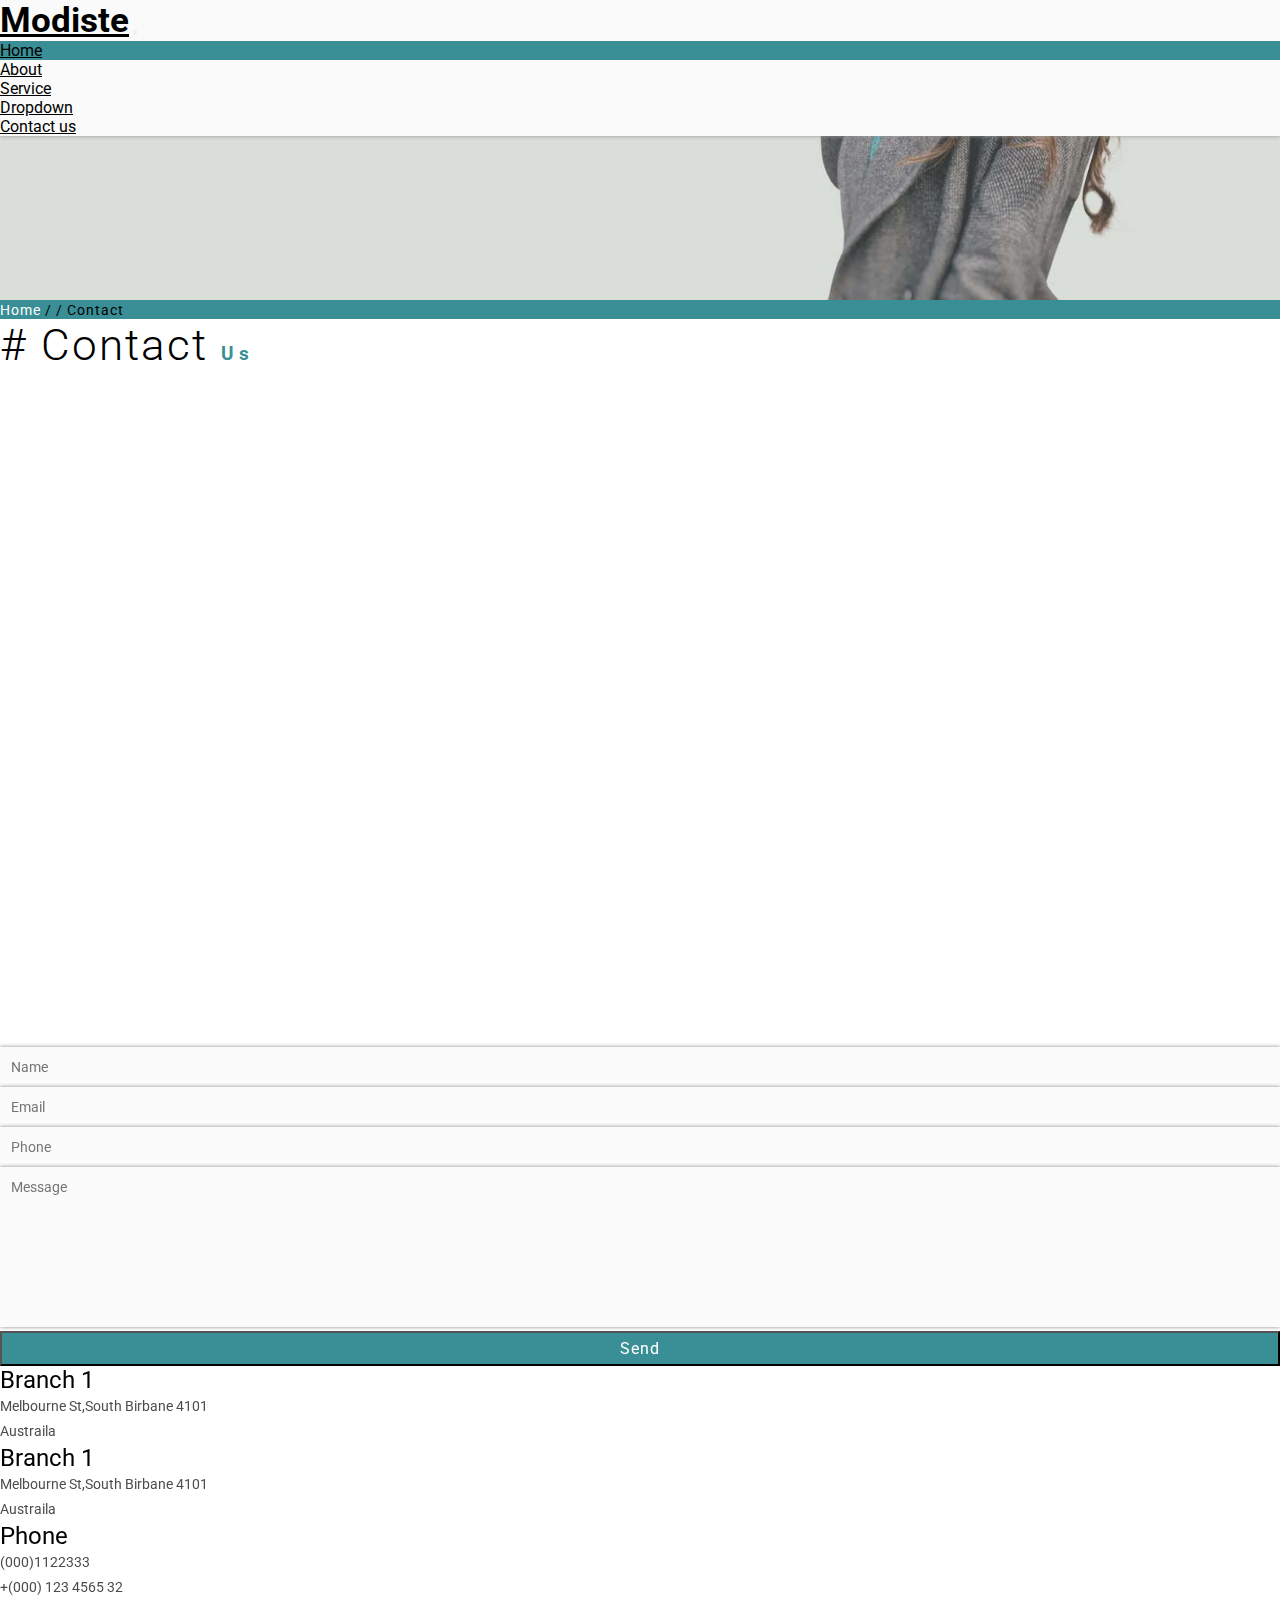
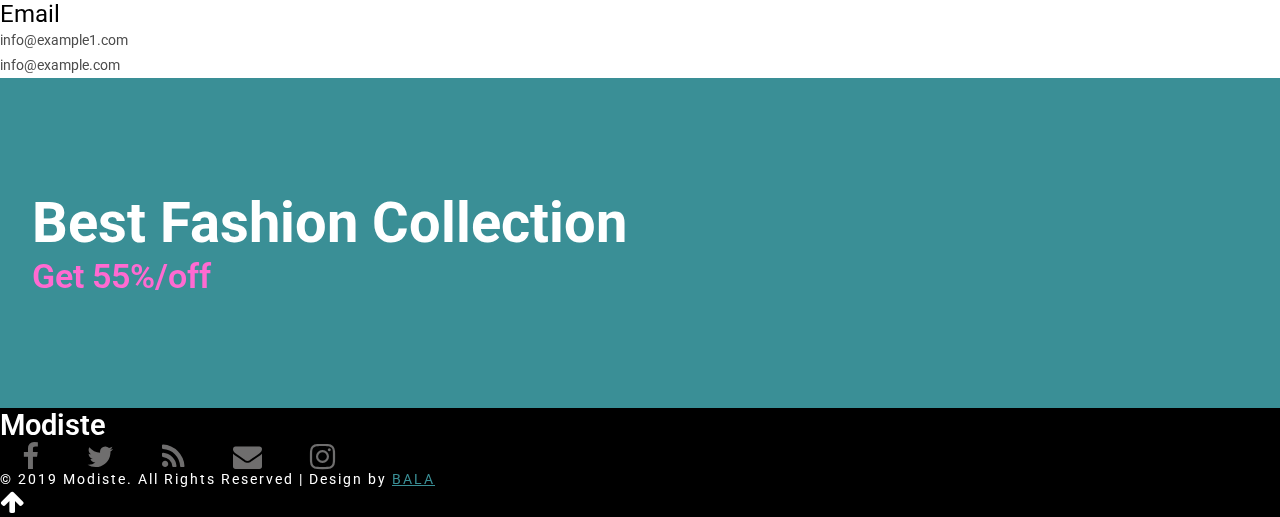
<file: contact.html>
<!DOCTYPE html>
<html>

<head>
    <link rel="stylesheet" href="index.css">
    <link rel="stylesheet" href="https://cdnjs.cloudflare.com/ajax/libs/font-awesome/4.7.0/css/font-awesome.min.css">
    <link href="https://cdn.jsdelivr.net/npm/bootstrap@5.3.0/dist/css/bootstrap.min.css" rel="stylesheet"
        integrity="sha384-9ndCyUaIbzAi2FUVXJi0CjmCapSmO7SnpJef0486qhLnuZ2cdeRhO02iuK6FUUVM" crossorigin="anonymous">
    <link
        href="https://fonts.googleapis.com/css2?family=Inter:wght@200;300;400;500&family=Poppins:wght@100;200;300;400;500;600;700;800;900&family=Raleway:wght@100;200;300;400;500;600;700;800;900&family=Roboto:wght@100;300;400;500;700;900&display=swap"
        rel="stylesheet">

    <script src="https://cdn.jsdelivr.net/npm/bootstrap@5.3.0/dist/js/bootstrap.bundle.min.js"
        integrity="sha384-geWF76RCwLtnZ8qwWowPQNguL3RmwHVBC9FhGdlKrxdiJJigb/j/68SIy3Te4Bkz"
        crossorigin="anonymous"></script>
</head>

<body>
    <!-- nav -->
    <div class="menu-bar ">
        <div class="container-fluid">
            <nav class="navbar navbar-expand-lg navbar-light m-bg-c">
                <a class="navbar-brand font-styles" href="index.html">Modiste</a>
                <button class="navbar-toggler" type="button" data-toggle="collapse" data-target="#navbarNavDropdown"
                    aria-controls="navbarNavDropdown" aria-expanded="false" aria-label="Toggle navigation">
                    <span class="navbar-toggler-icon"></span>
                </button>
                <div class="collapse navbar-collapse d-flex justify-content-end" id="navbarNavDropdown">
                    <ul class="navbar-nav">
                        <li class="nav-item active pr-5 m-2">
                            <a class="nav-link" href="index.html">Home <span class="sr-only">(current)</span></a>
                        </li>
                        <li class="nav-item pr-5 m-2">
                            <a class="nav-link" href="about.html">About</a>
                        </li>
                        <li class="nav-item pr-5 m-2">
                            <a class="nav-link" href="service.html">Service</a>
                        </li>
                        <li class="nav-item dropdown m-2">
                            <a class="nav-link " href="#" id="navbarDarkDropdownMenuLink" role="button"
                                data-bs-toggle="dropdown" aria-expanded="false">
                                Dropdown
                            </a>
                            <ul class="dropdown-menu dropdown-menu-dark displ-fl"
                                aria-labelledby="navbarDarkDropdownMenuLink">
                                <li><a class="dropdown-item w-100" href="gallery.html">Gallery</a></li>
                                <li><a class="dropdown-item w-100" href="blog.html">Blog</a></li>
                            </ul>
                        </li>
                        <li class="nav-item pr-5 m-2">
                            <a class="nav-link" href="contact.html">Contact us</a>
                        </li>
                    </ul>
                </div>
            </nav>
        </div>
    </div>
    <!-- //nav -->
    <!-- banner -->
    <div class="banner-section-bg">
    </div>
    <!-- //banner -->
    <!-- border head -->
    <div class="using-border text-center py-3">
        <div class="inner-breadcrumb">
            <ul>
                <li><a href="index.html">Home</a> <span>/ /</span></li>
                <li>Contact</li>
            </ul>
        </div>
    </div>
    <!-- //border head -->
    <!-- blog section -->
    <section class="blog py-lg-4 py-md-3 py-sm-3 py-3 ">
        <div class="container py-lg-5 py-md-4 py-sm-4 py-3">
            <h3 class="text-end ft-sty mb-lg-5 mb-md-4 mb-sm-4 mb-3"># Contact <span>Us</span></h3>
            <div class="row">
                <div class="col-lg-6 col-md-6 map-holder">
                    <iframe src="https://www.google.com/maps/embed?pb=!1m14!1m8!1m3!1d3539.812628729253!2d153.014155!3d-27.4750921!3m2!1i1024!2i768!4f13.1!3m3!1m2!1s0x6b915a0835840a2f%3A0xdd5e3f5c208dc0e1!2sMelbourne+St%2C+South+Brisbane+QLD+4101%2C+Australia!5e0!3m2!1sen!2sin!4v1492257477691"></iframe>
                </div>
                <div class="col-lg-6 col-md-6 contact-form">
                    <form action="#">
                        <div class="contact-form-holder">
                            <div class="form-group mb-3">
                                <input type="text" class="form-control" name="name" id="name" placeholder="Name" required >
                            </div>
                            <div class="form-group mb-3">
                                <input type="email" class="form-control" name="name" id="name" placeholder="Email" required >
                            </div>
                            <div class="form-group mb-3">
                                <input type="text" class="form-control" name="name" id="name" placeholder="Phone" required >
                            </div>
                            <div class="form-group mb-3">
                                <textarea name="" id="" class="form-control" placeholder="Message" rows="3"></textarea>
                            </div>
                            <button class="btn submit-btn" type="submit">Send</button>
                        </div>
                    </form>
                    <div class="row mt-lg-4 mt-md-4 mt-3">
                        <div class="contact-card col-lg-6 col-md-6 col-sm-6">
                            <h4>Branch 1</h4>
                            <p class="pt-2 mb-0">Melbourne St,South Birbane 4101</p>
                            <p>Austraila</p>
                        </div>
                        <div class="contact-card col-lg-6 col-md-6 col-sm-6">
                            <h4>Branch 1</h4>
                            <p class="pt-2 mb-0">Melbourne St,South Birbane 4101</p>
                            <p>Austraila</p>
                        </div>
                    </div>
                    <div class="row mt-lg-4 mt-3">
                        <div class="contact-card col-lg-6 col-md-6 col-sm-6">
                            <h4 class="p-0 mb-0">Phone</h4>
                            <p class="pt-2 mb-0">(000)1122333</p>
                            <p>+(000) 123 4565 32</p>
                        </div>
                        <div class="contact-card col-lg-6 col-md-6 col-sm-6">
                            <h4 >Email</h4>
                            <p class="pt-2 mb-0"><a href="mailto:info@example1.com">info@example1.com</a></p>
                            <p class=""><a href="mailto:info@example.com">info@example.com</a></p>
                        </div>
                    </div>
                </div>
            </div>
        </div>
    </section>
    <!-- //blog section -->

    <!-- offer -->
    <section class="advt-section">
        <div class="container-fluid">
            <div class="row">
                <div class="col-lg-6 col-md-6 col-sm-6 advt-bg-img"></div>
                <div class="col-lg-6 col-md-6 col-sm-6 offer-no">
                    <h5 class="text-center">Best Fashion Collection</h5>
                    <h6 class="text-center mt-3 mt-lg-4"> Get 55%/off</h6>
                </div>
            </div>
        </div>
    </section>
    <!-- //offer -->
    <!-- footer -->
    <footer class="text-center py-lg-4 py-md-3 py-sm-3 py-3">
        <div class="container py-lg-5 py-md-5 py-sm-4 py-3">
            <div class="footer-head">
                <h2><a href="index.html">Modiste</a></h2>
            </div>
            <div class="footer-social-icon mt-lg-5 mt-md-4 mt-3">
                <ul>
                    <li>
                        <a href="#">
                            <span class="fa fa-facebook"></span>
                        </a>
                    </li>
                    <li>
                        <a href="#">
                            <span class="fa fa-twitter"></span>
                        </a>
                    </li>
                    <li>
                        <a href="#">
                            <span class="fa fa-rss"></span>
                        </a>
                    </li>
                    <li>
                        <a href="#">
                            <span class="fa fa-envelope"></span>
                        </a>
                    </li>
                    <li>
                        <a href="#">
                            <span class="fa fa-instagram"></span>
                        </a>
                    </li>
                </ul>
            </div>
            <div class="copy-right pt-md-4 pt-3">
                <p> © 2019 Modiste. All Rights Reserved | Design by <a href="index.html" target="_blank">BALA</a></p>
            </div>
            <!-- move top icon -->
            <div class="move-top-icon-holder">
                <a href="index.html" class="mt-3">
                    <i class="fa fa-arrow-up" aria-hidden="true"></i>
                </a>
            </div>
            <!-- //move top icon -->
        </div>
    </footer>
    <!-- //footer -->
</body>

</html>
</file>
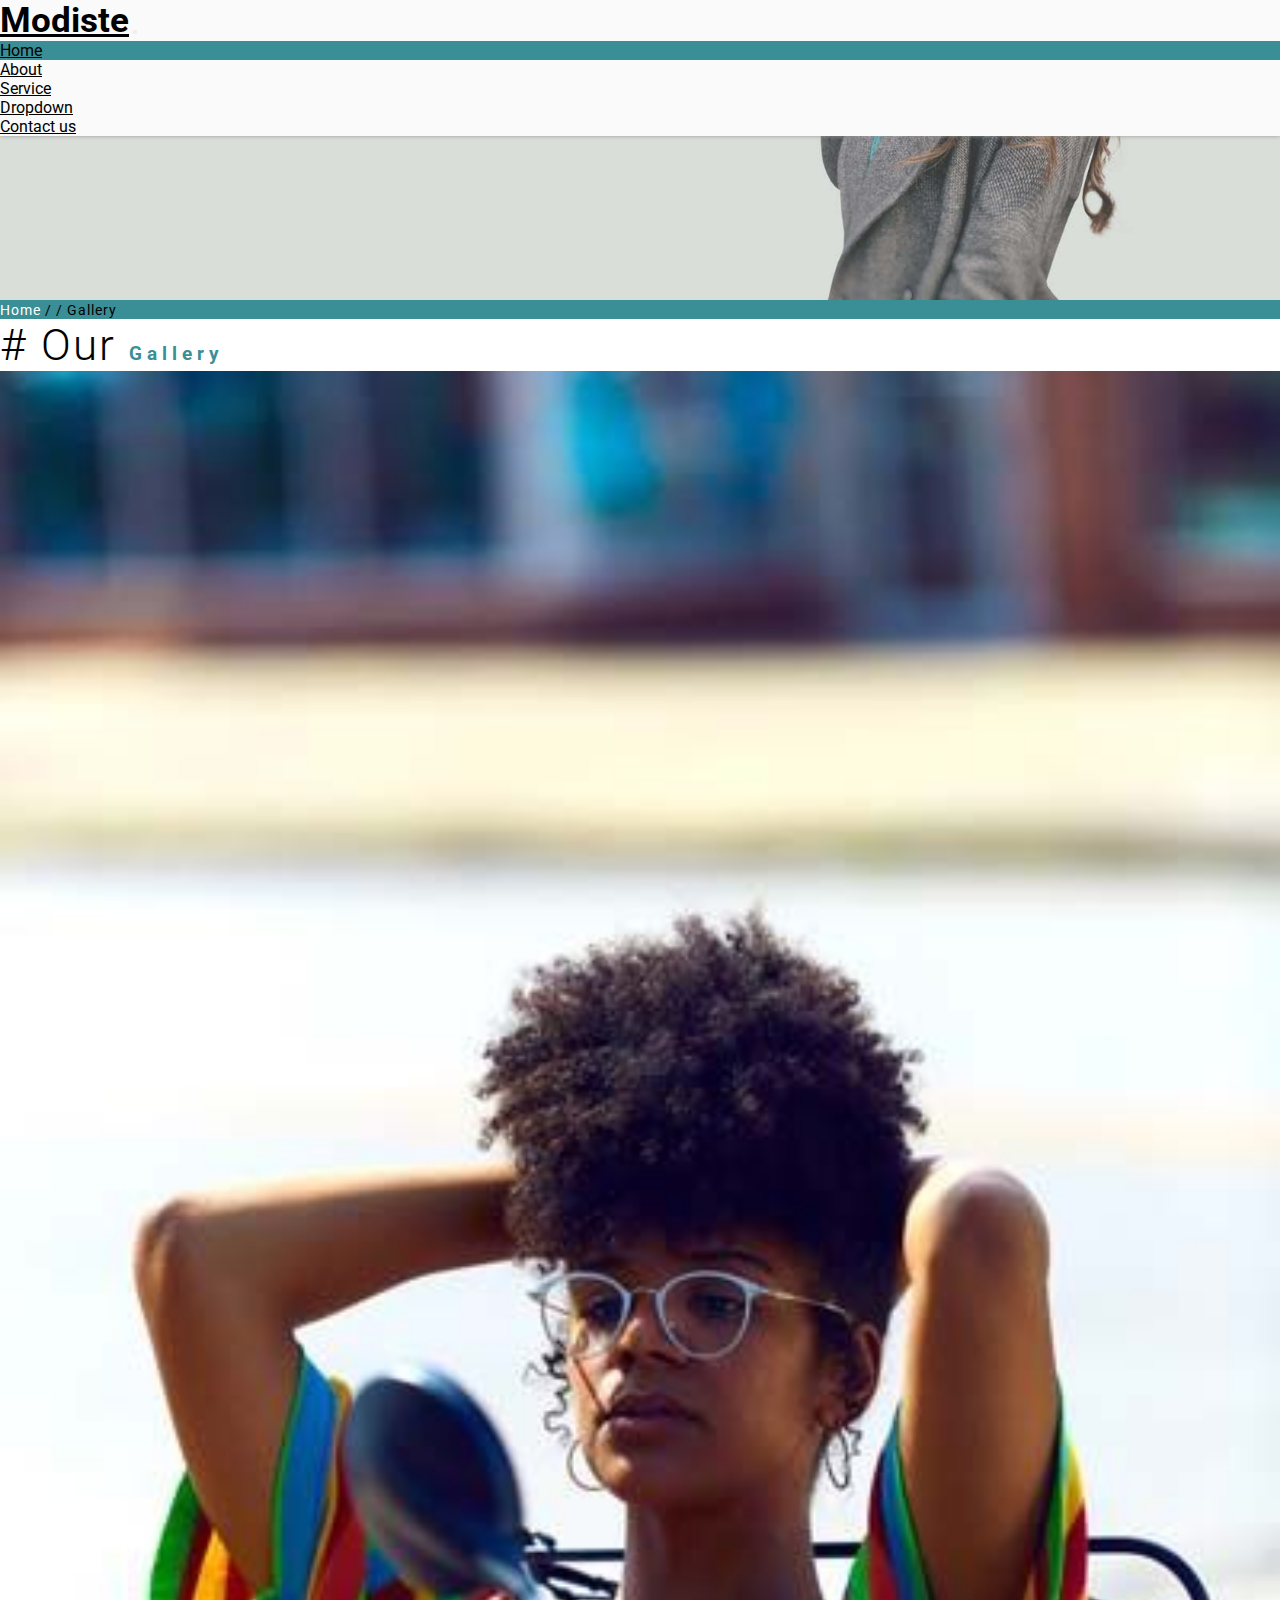
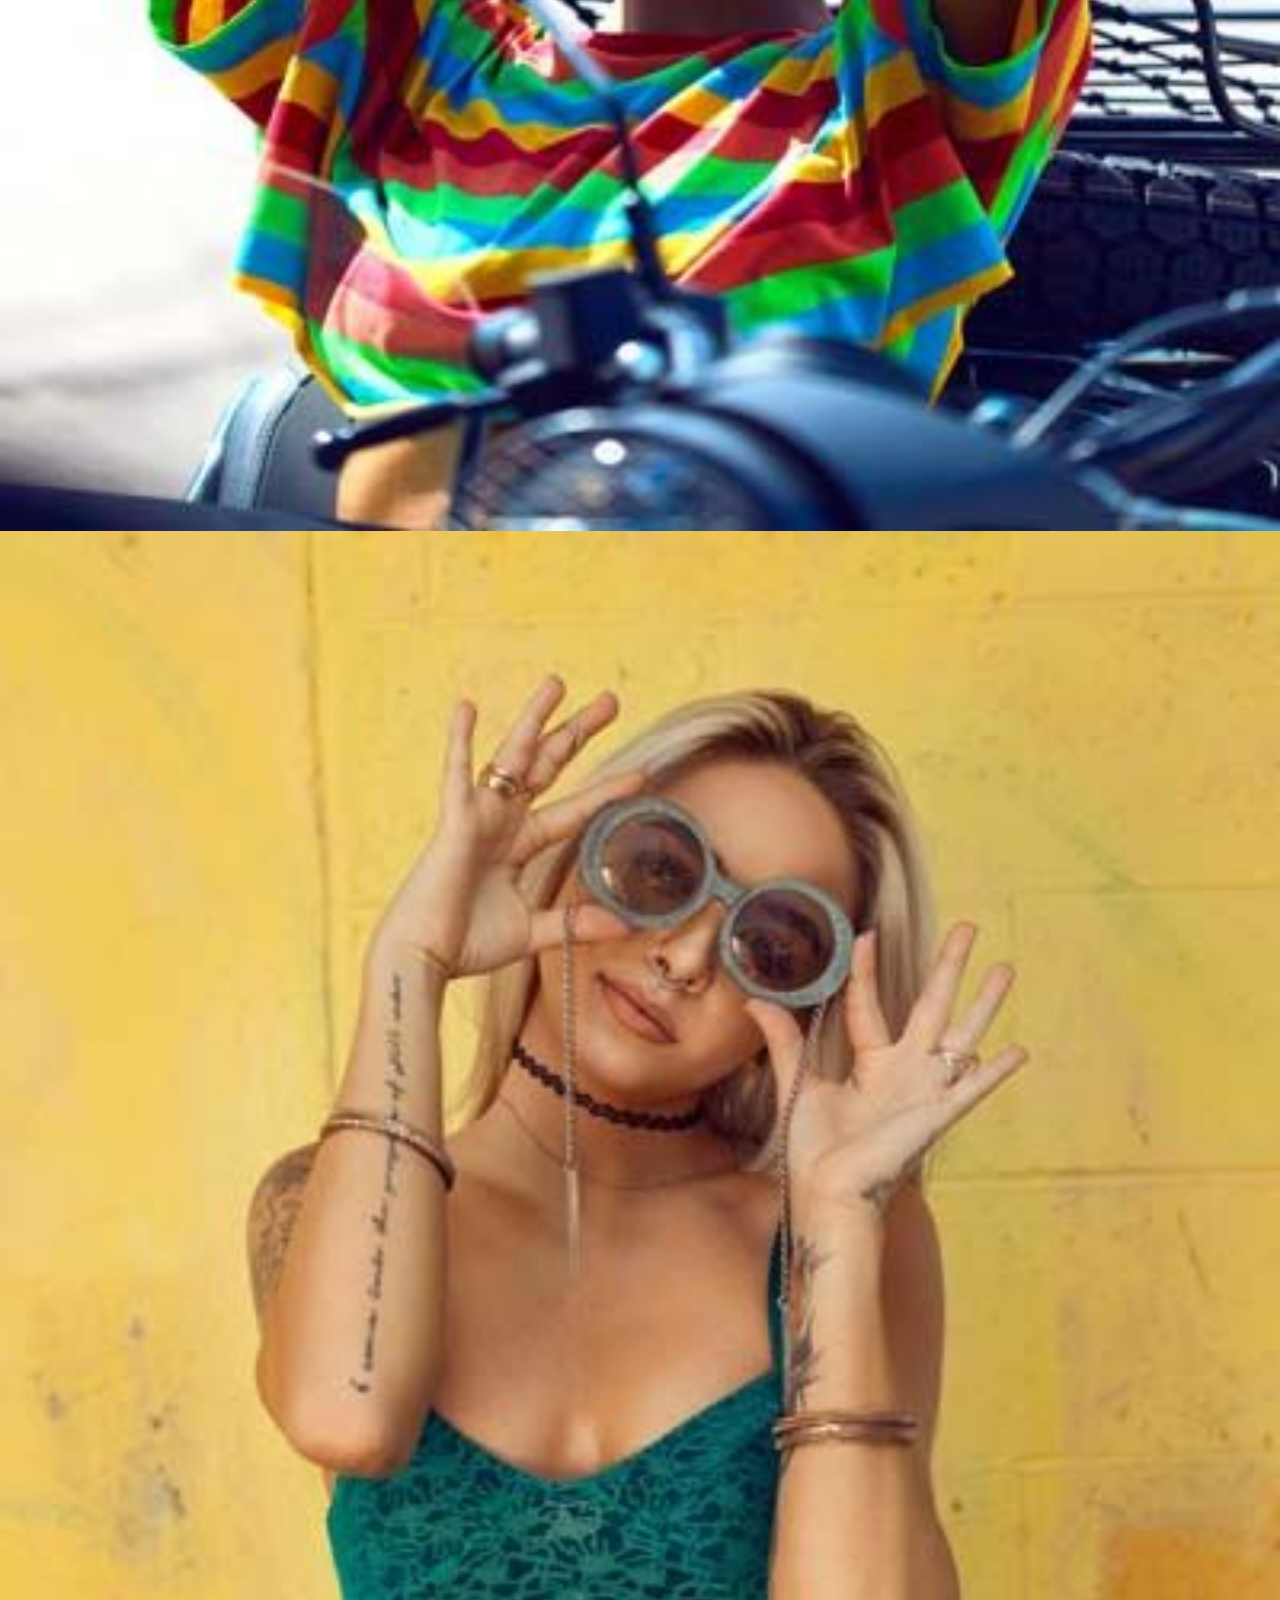
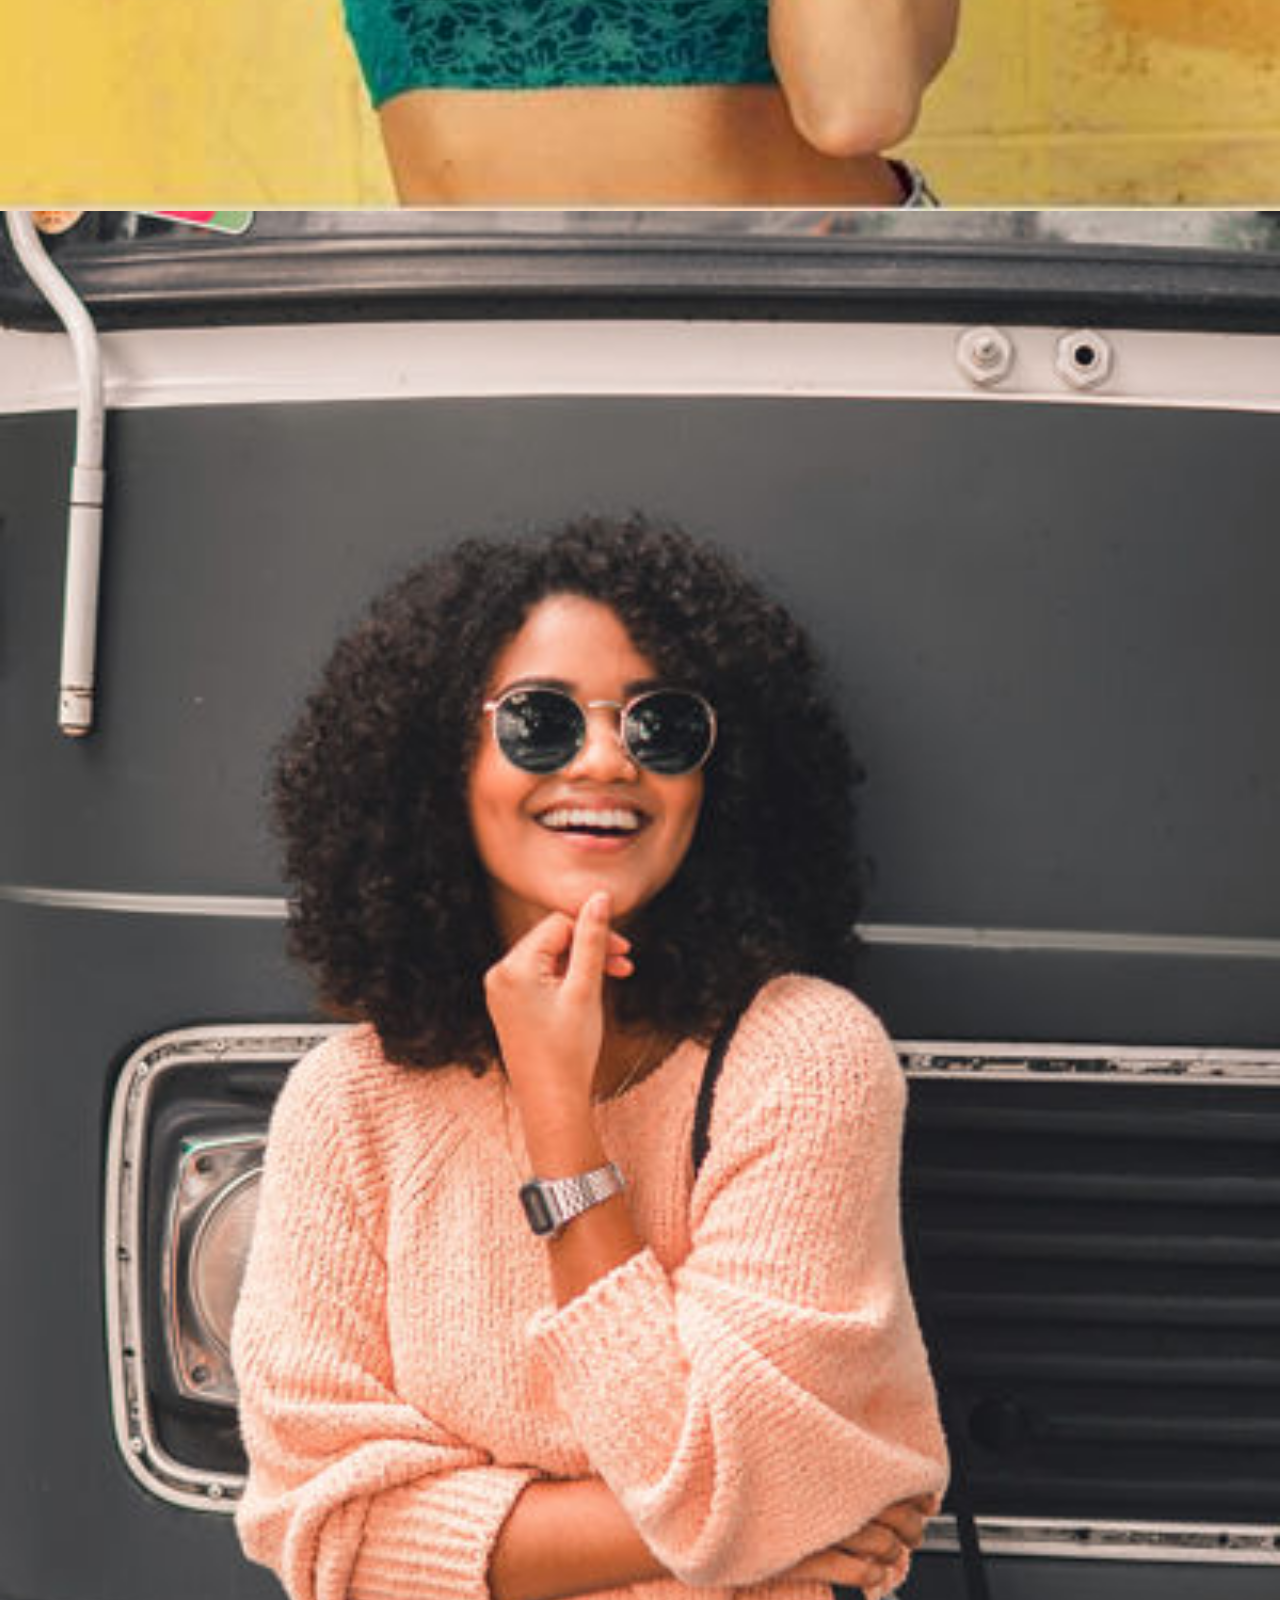
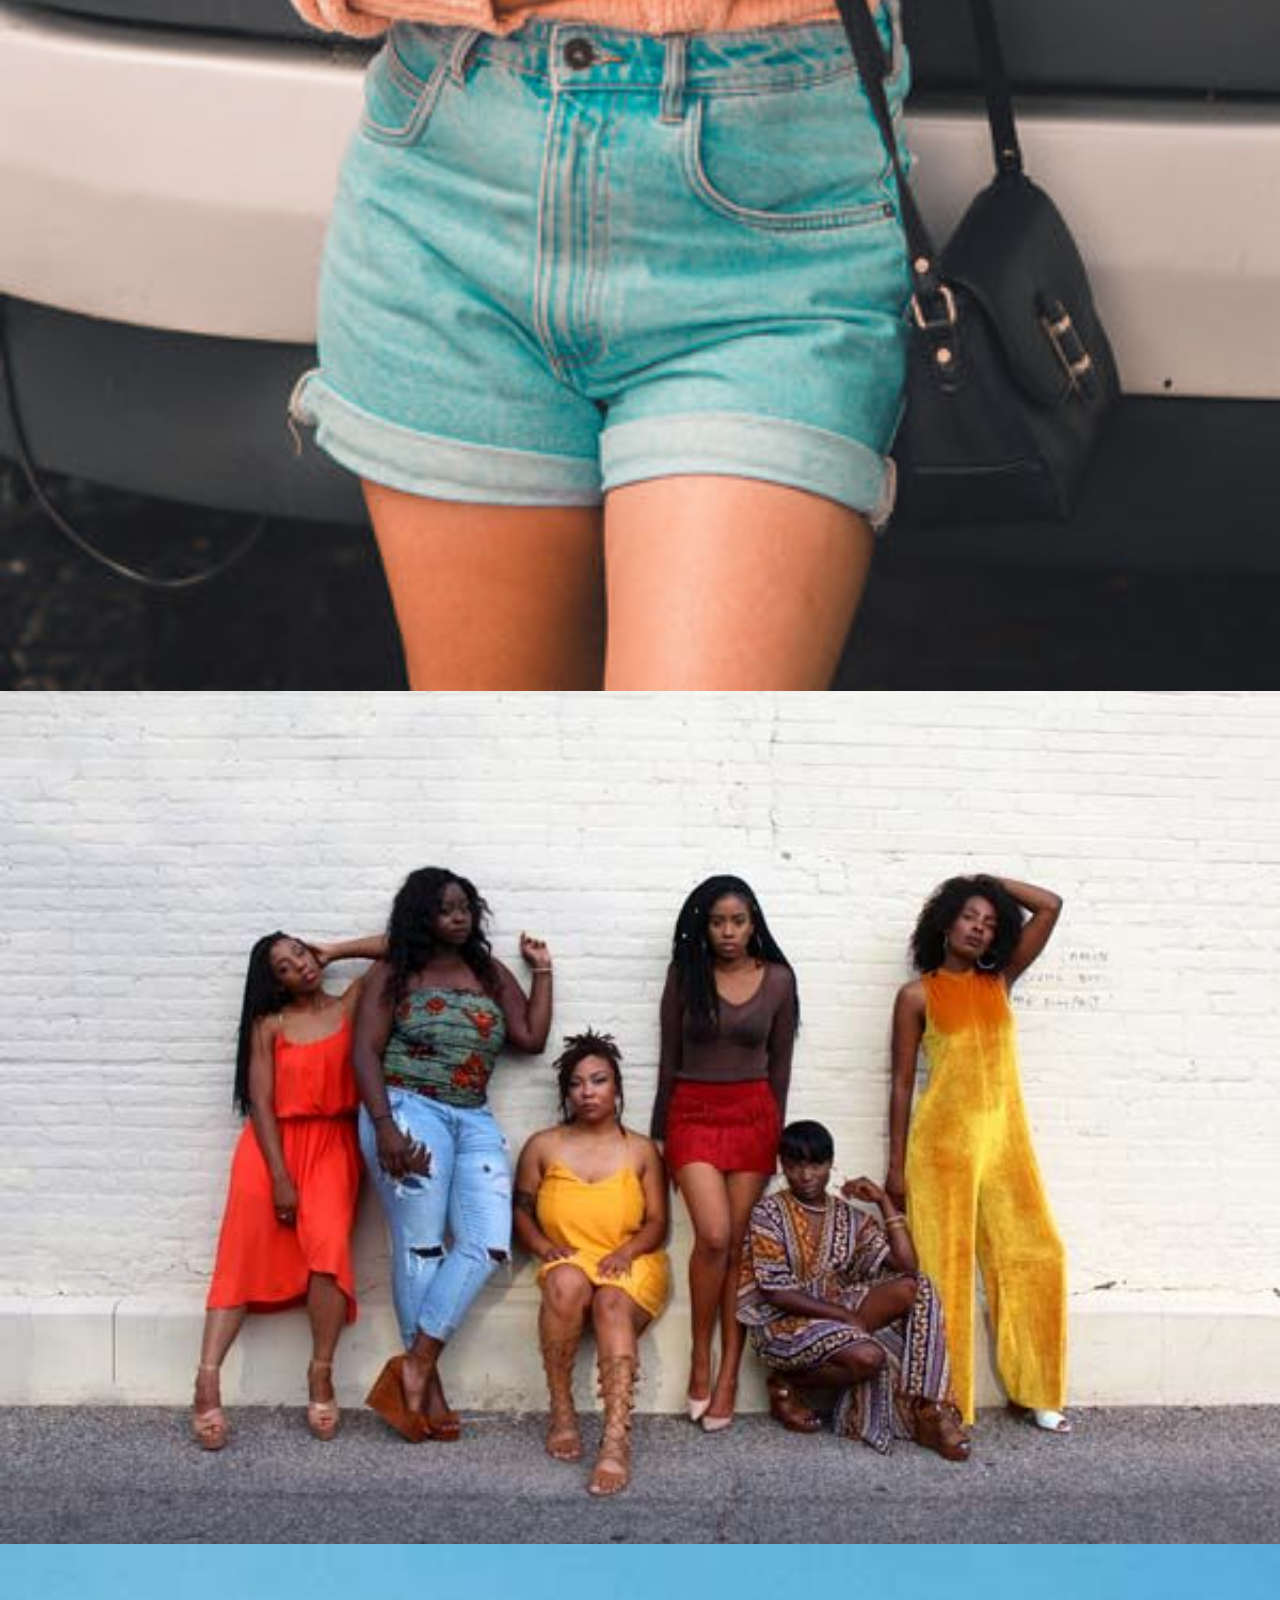
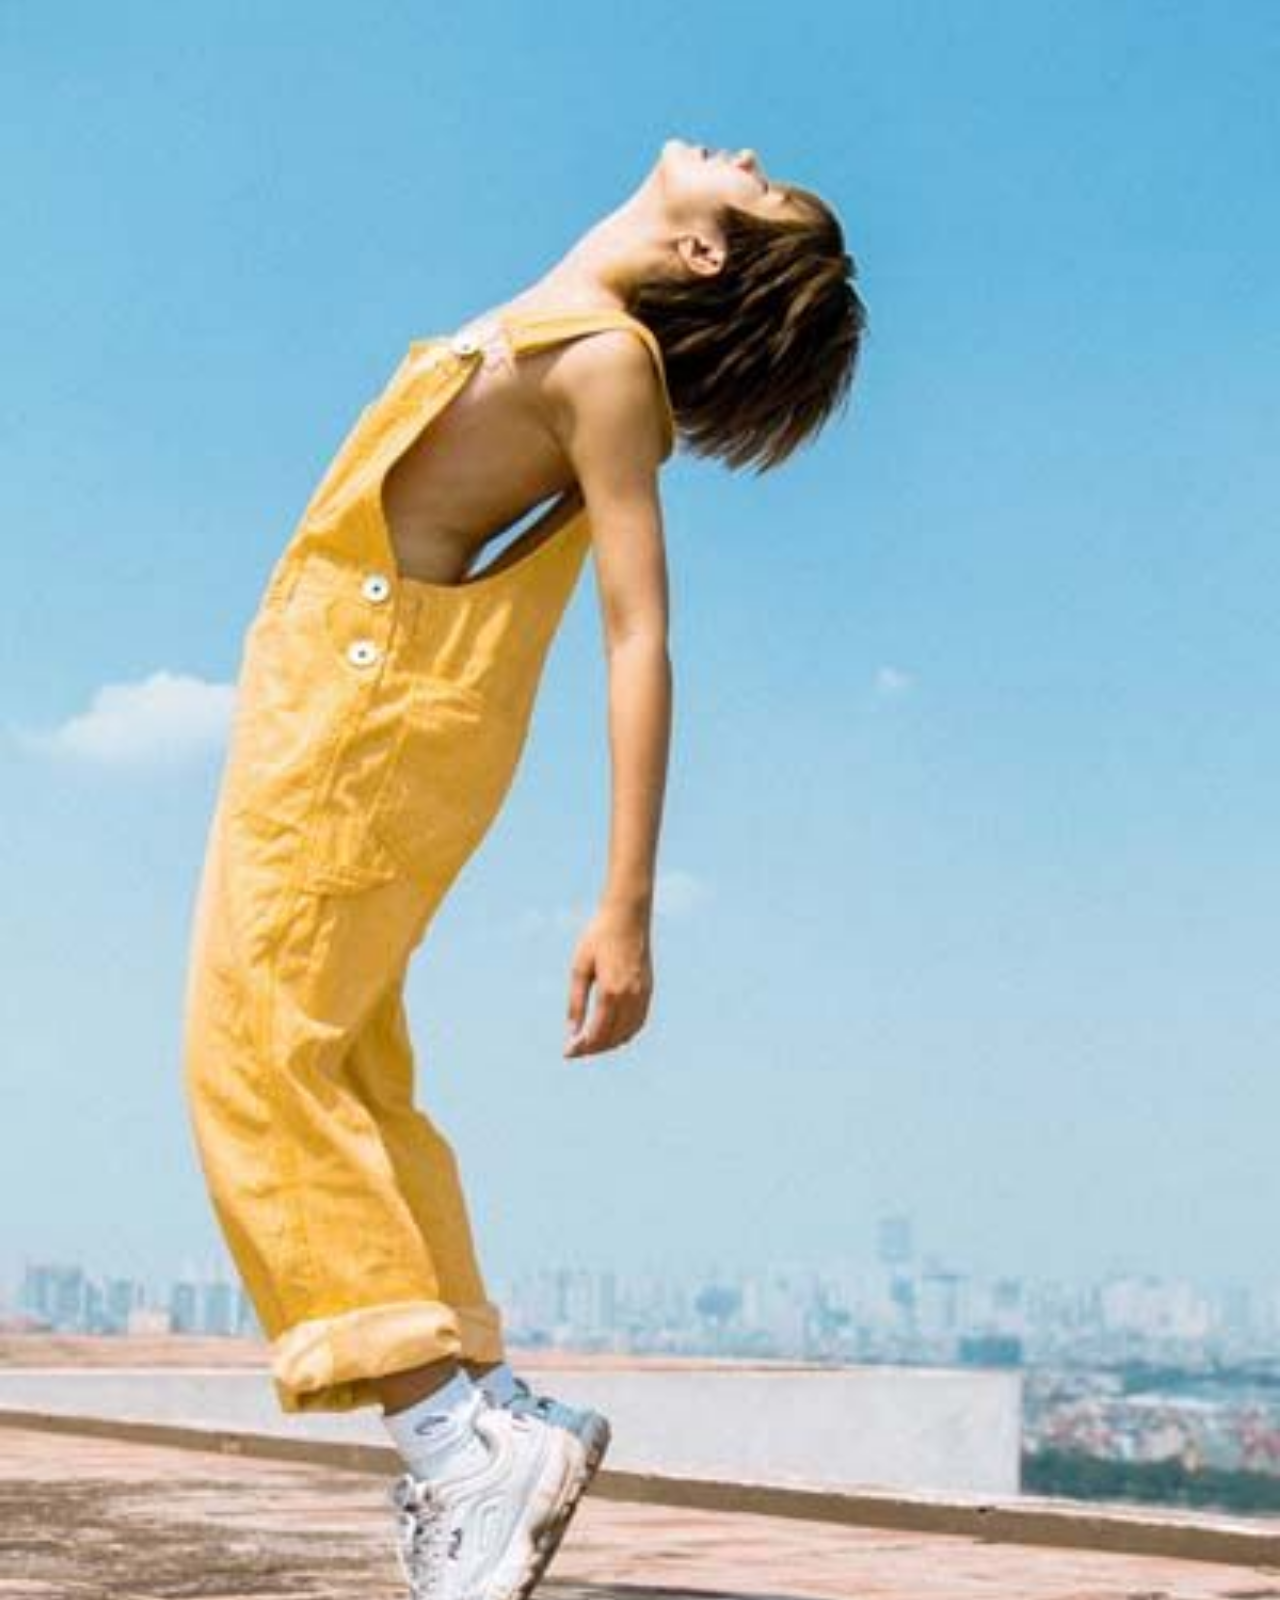
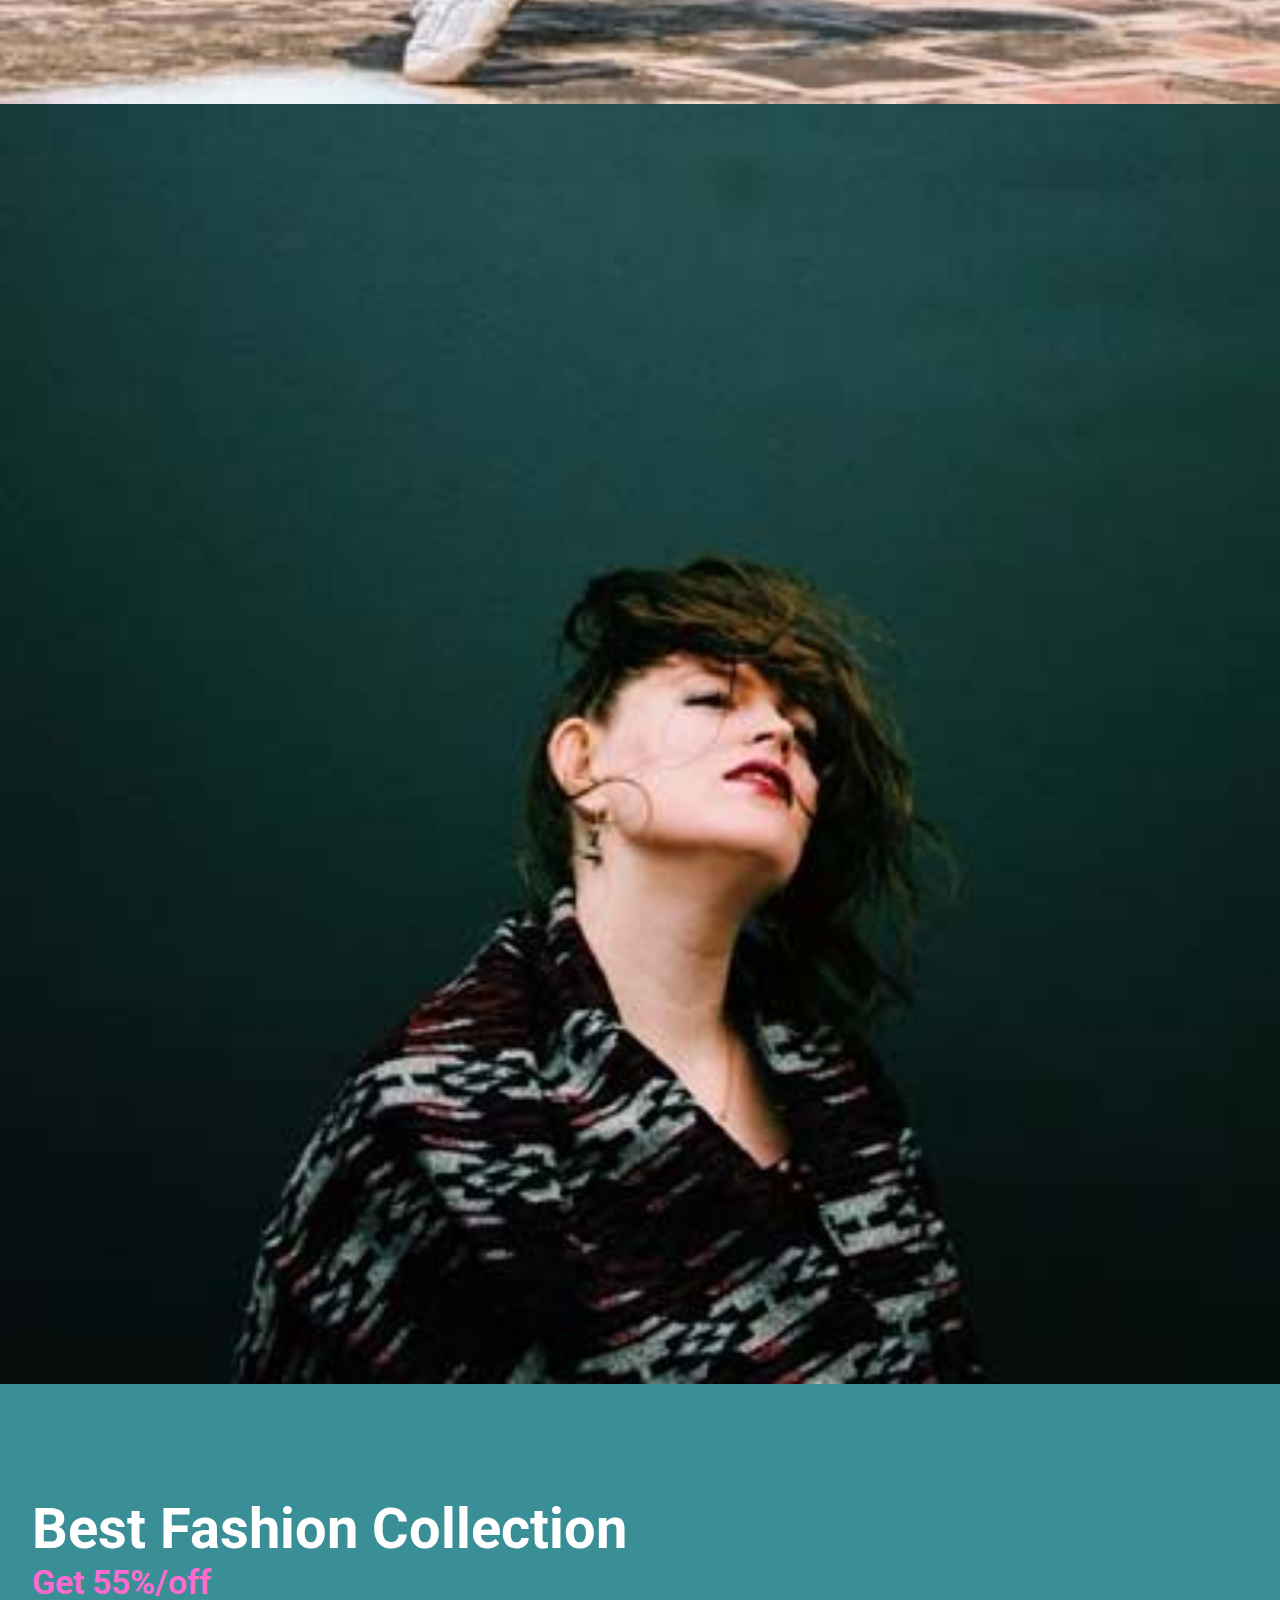
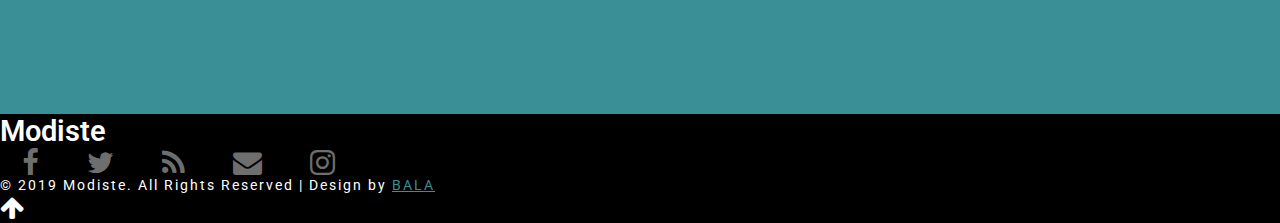
<file: gallery.html>
<!DOCTYPE html>
<html>

<head>
    <link rel="stylesheet" href="index.css">
    <link rel="stylesheet" href="https://cdnjs.cloudflare.com/ajax/libs/font-awesome/4.7.0/css/font-awesome.min.css">
    <link href="https://cdn.jsdelivr.net/npm/bootstrap@5.3.0/dist/css/bootstrap.min.css" rel="stylesheet"
        integrity="sha384-9ndCyUaIbzAi2FUVXJi0CjmCapSmO7SnpJef0486qhLnuZ2cdeRhO02iuK6FUUVM" crossorigin="anonymous">
    <link
        href="https://fonts.googleapis.com/css2?family=Inter:wght@200;300;400;500&family=Poppins:wght@100;200;300;400;500;600;700;800;900&family=Raleway:wght@100;200;300;400;500;600;700;800;900&family=Roboto:wght@100;300;400;500;700;900&display=swap"
        rel="stylesheet">

    <script src="https://cdn.jsdelivr.net/npm/bootstrap@5.3.0/dist/js/bootstrap.bundle.min.js"
        integrity="sha384-geWF76RCwLtnZ8qwWowPQNguL3RmwHVBC9FhGdlKrxdiJJigb/j/68SIy3Te4Bkz"
        crossorigin="anonymous"></script>
</head>

<body>
    <!-- nav -->
    <div class="menu-bar ">
        <div class="container-fluid">
            <nav class="navbar navbar-expand-lg navbar-light m-bg-c">
                <a class="navbar-brand font-styles" href="index.html">Modiste</a>
                <button class="navbar-toggler" type="button" data-toggle="collapse" data-target="#navbarNavDropdown"
                    aria-controls="navbarNavDropdown" aria-expanded="false" aria-label="Toggle navigation">
                    <span class="navbar-toggler-icon"></span>
                </button>
                <div class="collapse navbar-collapse d-flex justify-content-end" id="navbarNavDropdown">
                    <ul class="navbar-nav">
                        <li class="nav-item active pr-5 m-2">
                            <a class="nav-link" href="index.html">Home <span class="sr-only">(current)</span></a>
                        </li>
                        <li class="nav-item pr-5 m-2">
                            <a class="nav-link" href="about.html">About</a>
                        </li>
                        <li class="nav-item pr-5 m-2">
                            <a class="nav-link" href="service.html">Service</a>
                        </li>
                        <li class="nav-item dropdown m-2">
                            <a class="nav-link " href="#" id="navbarDarkDropdownMenuLink" role="button"
                                data-bs-toggle="dropdown" aria-expanded="false">
                                Dropdown
                            </a>
                            <ul class="dropdown-menu dropdown-menu-dark displ-fl"
                                aria-labelledby="navbarDarkDropdownMenuLink">
                                <li><a class="dropdown-item w-100" href="gallery.html">Gallery</a></li>
                                <li><a class="dropdown-item w-100" href="blog.html">Blog</a></li>
                            </ul>
                        </li>
                        <li class="nav-item pr-5 m-2">
                            <a class="nav-link" href="contact.html">Contact us</a>
                        </li>
                    </ul>
                </div>
            </nav>
        </div>
    </div>
    <!-- //nav -->
    <!-- banner -->
    <div class="banner-section-bg">
    </div>
    <!-- //banner -->
    <!-- border head -->
    <div class="using-border text-center py-3">
        <div class="inner-breadcrumb">
            <ul>
                <li><a href="index.html">Home</a> <span>/ /</span></li>
                <li>Gallery</li>
            </ul>
        </div>
    </div>
    <!-- //border head -->
    <!-- our gallery -->
    <section class="gallery py-lg-4 py-md-3 py-sm-3 py-3 ">
        <div class="container py-lg-5 py-md-4 py-sm-4 py-3">
            <h3 class="text-left ft-sty mb-lg-5 mb-md-4 mb-sm-4 mb-3"># Our <span>Gallery</span></h3>
            <div class="row">
                <div class="col-lg-4 col-md-4 col-sm-4 gallery-grid-holder p-0">
                    <div class="gallery-grids">
                        <a href="#gal1">
                            <img src="images/c2.jpg" alt="" class="img-fluid">
                        </a>
                    </div>
                    <div class="gallery-grids">
                        <a href="#gal2">
                            <img src="images/ab2.jpg" alt="" class="img-fluid">
                        </a>
                    </div>
                </div>
                <div class="col-lg-4 col-md-4 col-sm-4 gallery-grid-holder p-0">
                    <div class="gallery-grids">
                        <a href="#gal3">
                            <img src="images/ab1.jpg" alt="" class="img-fluid">
                        </a>
                    </div>
                    <div class="gallery-grids">
                        <a href="#gal4">
                            <img src="images/c1.jpg" alt="" class="img-fluid">
                        </a>
                    </div>
                </div>
                <div class="col-lg-4 col-md-4 col-sm-4 gallery-grid-holder p-0">
                    <div class="gallery-grids">
                        <a href="#gal5">
                            <img src="images/c3.jpg" alt="" class="img-fluid">
                        </a>
                    </div>
                    <div class="gallery-grids">
                        <a href="#gal6">
                            <img src="images/c4.jpg" alt="" class="img-fluid">
                        </a>
                    </div>
                </div>
            </div>
            <!-- popup -->
            <div class="popup-effect" id="gal1">
                <div class="popup">
                    <img src="images/c2.jpg" alt="" class="img-fluid">
                    <a class="close" href="gallery.html">X</a>
                </div>
            </div>
            <div class="popup-effect" id="gal2">
                <div class="popup">
                    <img src="images/ab2.jpg" alt="" class="img-fluid">
                    <a class="close" href="gallery.html">X</a>
                </div>
            </div>
            <div class="popup-effect" id="gal3">
                <div class="popup">
                    <img src="images/ab1.jpg" alt="" class="img-fluid">
                    <a class="close" href="gallery.html">X</a>
                </div>
            </div>
            <div class="popup-effect" id="gal4">
                <div class="popup">
                    <img src="images/c1.jpg" alt="" class="img-fluid">
                    <a class="close" href="gallery.html">X</a>
                </div>
            </div>
            <div class="popup-effect" id="gal5">
                <div class="popup">
                    <img src="images/c3.jpg" alt="" class="img-fluid">
                    <a class="close" href="gallery.html">X</a>
                </div>
            </div>
            <div class="popup-effect" id="gal6">
                <div class="popup">
                    <img src="images/c4.jpg" alt="" class="img-fluid">
                    <a class="close" href="gallery.html">X</a>
                </div>
            </div>
            <!--// popup -->
        </div>
    </section>
    <!-- //our gallery -->

    <!-- offer -->
    <section class="advt-section">
        <div class="container-fluid">
            <div class="row">
                <div class="col-lg-6 col-md-6 col-sm-6 advt-bg-img"></div>
                <div class="col-lg-6 col-md-6 col-sm-6 offer-no">
                    <h5 class="text-center">Best Fashion Collection</h5>
                    <h6 class="text-center mt-3 mt-lg-4"> Get 55%/off</h6>
                </div>
            </div>
        </div>
    </section>
    <!-- //offer -->
    <!-- footer -->
    <footer class="text-center py-lg-4 py-md-3 py-sm-3 py-3">
        <div class="container py-lg-5 py-md-5 py-sm-4 py-3">
            <div class="footer-head">
                <h2><a href="index.html">Modiste</a></h2>
            </div>
            <div class="footer-social-icon mt-lg-5 mt-md-4 mt-3">
                <ul>
                    <li>
                        <a href="#">
                            <span class="fa fa-facebook"></span>
                        </a>
                    </li>
                    <li>
                        <a href="#">
                            <span class="fa fa-twitter"></span>
                        </a>
                    </li>
                    <li>
                        <a href="#">
                            <span class="fa fa-rss"></span>
                        </a>
                    </li>
                    <li>
                        <a href="#">
                            <span class="fa fa-envelope"></span>
                        </a>
                    </li>
                    <li>
                        <a href="#">
                            <span class="fa fa-instagram"></span>
                        </a>
                    </li>
                </ul>
            </div>
            <div class="copy-right pt-md-4 pt-3">
                <p> © 2019 Modiste. All Rights Reserved | Design by <a href="index.html" target="_blank">BALA</a></p>
            </div>
            <!-- move top icon -->
            <div class="move-top-icon-holder">
                <a href="index.html" class="mt-3">
                    <i class="fa fa-arrow-up" aria-hidden="true"></i>
                </a>
            </div>
            <!-- //move top icon -->
        </div>
    </footer>
    <!-- //footer -->
</body>

</html>
</file>
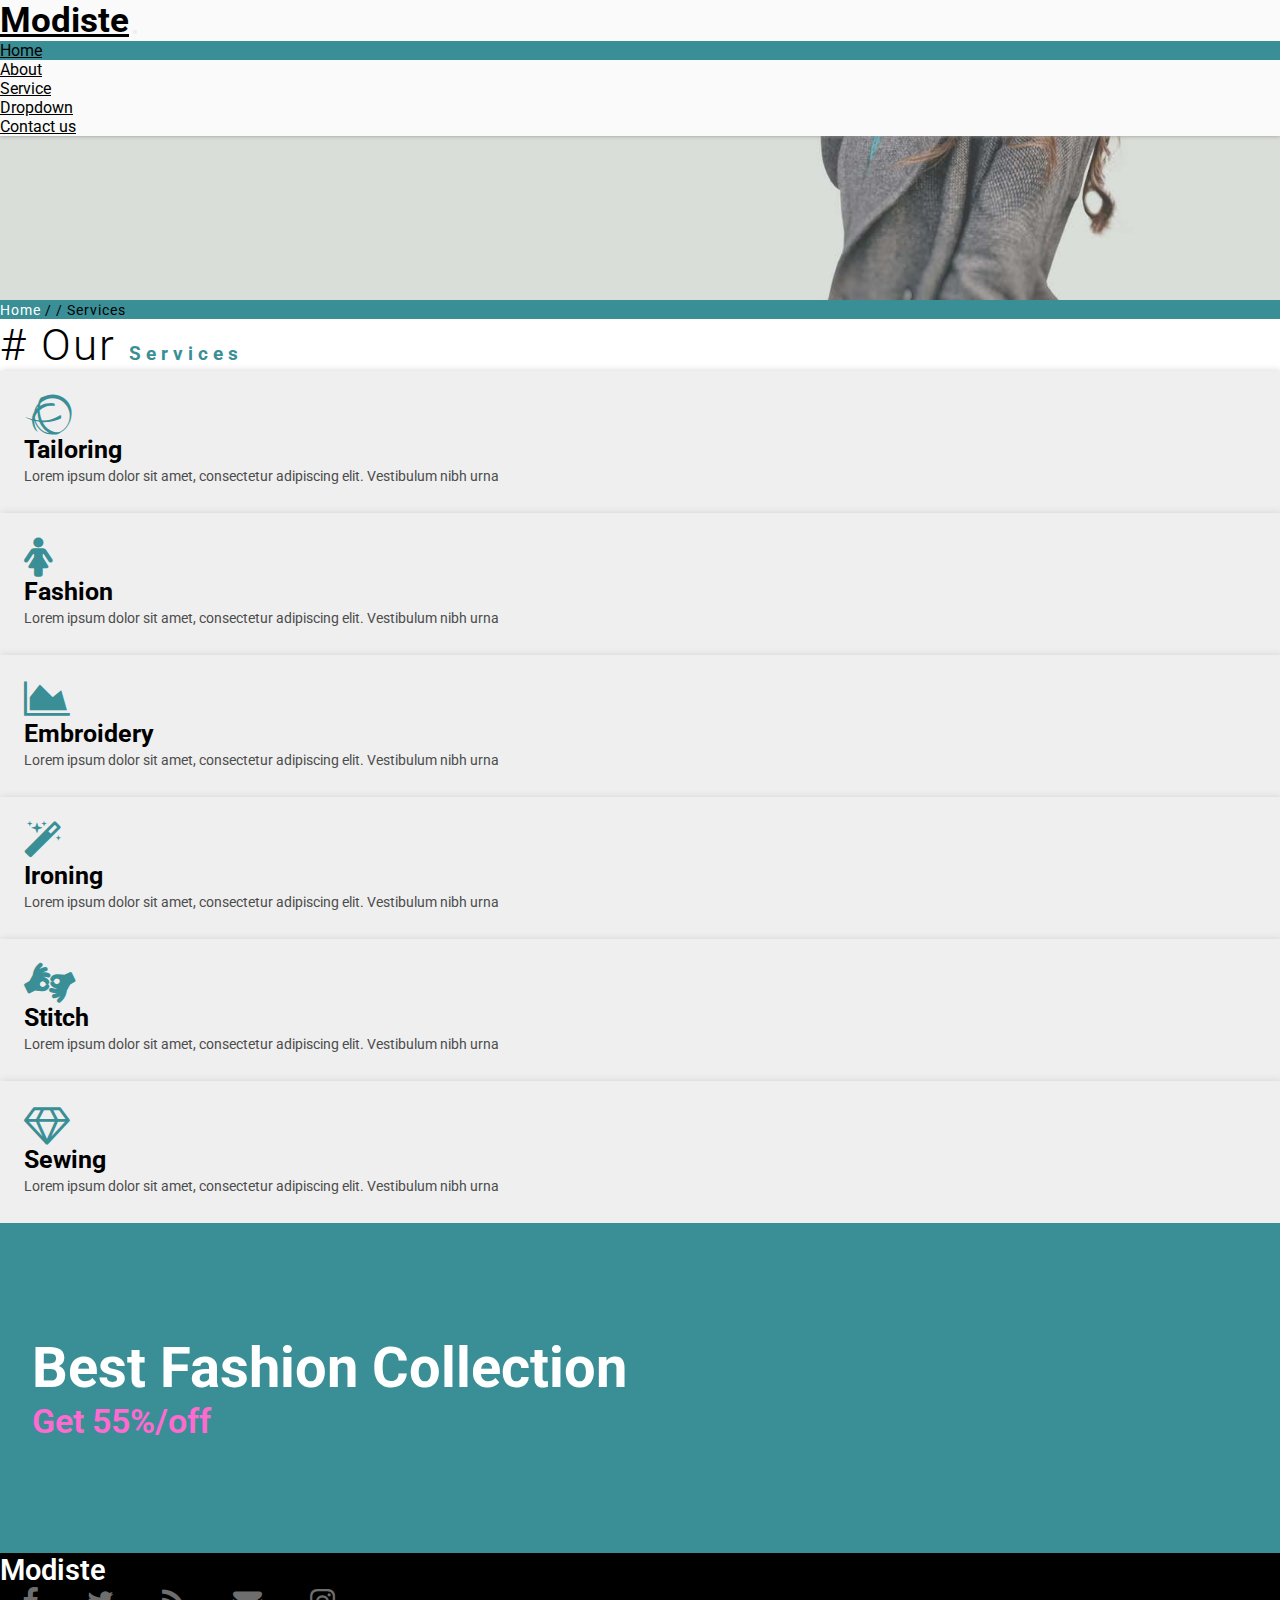
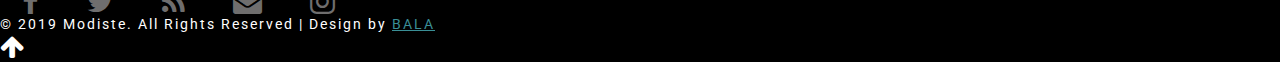
<file: service.html>
<!DOCTYPE html>
<html>

<head>
    <link rel="stylesheet" href="index.css">
    <link rel="stylesheet" href="https://cdnjs.cloudflare.com/ajax/libs/font-awesome/4.7.0/css/font-awesome.min.css">
    <link href="https://cdn.jsdelivr.net/npm/bootstrap@5.3.0/dist/css/bootstrap.min.css" rel="stylesheet"
        integrity="sha384-9ndCyUaIbzAi2FUVXJi0CjmCapSmO7SnpJef0486qhLnuZ2cdeRhO02iuK6FUUVM" crossorigin="anonymous">
    <link
        href="https://fonts.googleapis.com/css2?family=Inter:wght@200;300;400;500&family=Poppins:wght@100;200;300;400;500;600;700;800;900&family=Raleway:wght@100;200;300;400;500;600;700;800;900&family=Roboto:wght@100;300;400;500;700;900&display=swap"
        rel="stylesheet">

    <script src="https://cdn.jsdelivr.net/npm/bootstrap@5.3.0/dist/js/bootstrap.bundle.min.js"
        integrity="sha384-geWF76RCwLtnZ8qwWowPQNguL3RmwHVBC9FhGdlKrxdiJJigb/j/68SIy3Te4Bkz"
        crossorigin="anonymous"></script>
</head>

<body>
    <!-- nav -->
    <div class="menu-bar ">
        <div class="container-fluid">
            <nav class="navbar navbar-expand-lg navbar-light m-bg-c">
                <a class="navbar-brand font-styles" href="index.html">Modiste</a>
                <button class="navbar-toggler" type="button" data-toggle="collapse" data-target="#navbarNavDropdown"
                    aria-controls="navbarNavDropdown" aria-expanded="false" aria-label="Toggle navigation">
                    <span class="navbar-toggler-icon"></span>
                </button>
                <div class="collapse navbar-collapse d-flex justify-content-end" id="navbarNavDropdown">
                    <ul class="navbar-nav">
                        <li class="nav-item active pr-5 m-2">
                            <a class="nav-link" href="index.html">Home <span class="sr-only">(current)</span></a>
                        </li>
                        <li class="nav-item pr-5 m-2">
                            <a class="nav-link" href="about.html">About</a>
                        </li>
                        <li class="nav-item pr-5 m-2">
                            <a class="nav-link" href="service.html">Service</a>
                        </li>
                        <li class="nav-item dropdown m-2">
                            <a class="nav-link " href="#" id="navbarDarkDropdownMenuLink" role="button"
                                data-bs-toggle="dropdown" aria-expanded="false">
                                Dropdown
                            </a>
                            <ul class="dropdown-menu dropdown-menu-dark displ-fl"
                                aria-labelledby="navbarDarkDropdownMenuLink">
                                <li><a class="dropdown-item w-100" href="gallery.html">Gallery</a></li>
                                <li><a class="dropdown-item w-100" href="blog.html">Blog</a></li>
                            </ul>
                        </li>
                        <li class="nav-item pr-5 m-2">
                            <a class="nav-link" href="contact.html">Contact us</a>
                        </li>
                    </ul>
                </div>
            </nav>
        </div>
    </div>
    <!-- //nav -->
    <!-- banner -->
    <div class="banner-section-bg">
    </div>
    <!-- //banner -->
    <!-- border head -->
    <div class="using-border text-center py-3">
        <div class="inner-breadcrumb">
            <ul>
                <li><a href="index.html">Home</a> <span>/ /</span></li>
                <li>Services</li>
            </ul>
        </div>
    </div>
    <!-- //border head -->
    <!-- our services -->
    <section class="services py-lg-4 py-md-3 py-sm-3 py-3 ">
        <div class="container py-lg-5 py-md-4 py-sm-4 py-3">
            <h3 class="text-center ft-sty mb-lg-5 mb-md-4 mb-sm-4 mb-3"># Our <span>Services</span></h3>
            <div class="row">
                <div class="col-lg-4 col-md-6 col-sm-6 service-card text-center">
                    <div class="service-text">
                        <div class="service-icon mb-md-4 mb-3">
                            <i class="fa fa-ravelry" aria-hidden="true"></i>
                        </div>
                        <div class="service-icon-text">
                            <h4 class="pb-3">Tailoring</h4>
                            <p>Lorem ipsum dolor sit amet, consectetur adipiscing elit. Vestibulum nibh urna</p>
                        </div>
                    </div>
                </div>
                <div class="col-lg-4 col-md-6 col-sm-6 service-card text-center">
                    <div class="service-text">
                        <div class="service-icon mb-md-4 mb-3">
                            <i class="fa fa-female" aria-hidden="true"></i>
                        </div>
                        <div class="service-icon-text">
                            <h4 class="pb-3">Fashion</h4>
                            <p>Lorem ipsum dolor sit amet, consectetur adipiscing elit. Vestibulum nibh urna</p>
                        </div>
                    </div>
                </div>
                <div class="col-lg-4 col-md-6 col-sm-6 service-card text-center">
                    <div class="service-text">
                        <div class="service-icon mb-md-4 mb-3">
                            <i class="fa fa-area-chart" aria-hidden="true"></i>
                        </div>
                        <div class="service-icon-text">
                            <h4 class="pb-3">Embroidery</h4>
                            <p>Lorem ipsum dolor sit amet, consectetur adipiscing elit. Vestibulum nibh urna</p>
                        </div>
                    </div>
                </div>
                <div class="col-lg-4 col-md-6 col-sm-6 mt-lg-4 mt-3 service-card text-center">
                    <div class="service-text">
                        <div class="service-icon mb-md-4 mb-3">
                            <i class="fa fa-magic" aria-hidden="true"></i>
                        </div>
                        <div class="service-icon-text">
                            <h4 class="pb-3">Ironing</h4>
                            <p>Lorem ipsum dolor sit amet, consectetur adipiscing elit. Vestibulum nibh urna</p>
                        </div>
                    </div>
                </div>
                <div class="col-lg-4 col-md-6 col-sm-6 mt-lg-4 mt-3 service-card text-center">
                    <div class="service-text">
                        <div class="service-icon mb-md-4 mb-3">
                            <i class="fa fa-american-sign-language-interpreting" aria-hidden="true"></i>
                        </div>
                        <div class="service-icon-text">
                            <h4 class="pb-3">Stitch</h4>
                            <p>Lorem ipsum dolor sit amet, consectetur adipiscing elit. Vestibulum nibh urna</p>
                        </div>
                    </div>
                </div>
                <div class="col-lg-4 col-md-6 col-sm-6 mt-lg-4 mt-3 service-card text-center">
                    <div class="service-text">
                        <div class="service-icon mb-md-4 mb-3">
                            <i class="fa fa-diamond" aria-hidden="true"></i>
                        </div>
                        <div class="service-icon-text">
                            <h4 class="pb-3">Sewing</h4>
                            <p>Lorem ipsum dolor sit amet, consectetur adipiscing elit. Vestibulum nibh urna</p>
                        </div>
                    </div>
                </div>
            </div>
        </div>
    </section>
    <!-- //our services -->
    <!-- offer -->
    <section class="advt-section">
        <div class="container-fluid">
            <div class="row">
                <div class="col-lg-6 col-md-6 col-sm-6 advt-bg-img"></div>
                <div class="col-lg-6 col-md-6 col-sm-6 offer-no">
                    <h5 class="text-center">Best Fashion Collection</h5>
                    <h6 class="text-center mt-3 mt-lg-4"> Get 55%/off</h6>
                </div>
            </div>
        </div>
    </section>
    <!-- //offer -->
    <!-- footer -->
    <footer class="text-center py-lg-4 py-md-3 py-sm-3 py-3">
        <div class="container py-lg-5 py-md-5 py-sm-4 py-3">
            <div class="footer-head">
                <h2><a href="index.html">Modiste</a></h2>
            </div>
            <div class="footer-social-icon mt-lg-5 mt-md-4 mt-3">
                <ul>
                    <li>
                        <a href="#">
                            <span class="fa fa-facebook"></span>
                        </a>
                    </li>
                    <li>
                        <a href="#">
                            <span class="fa fa-twitter"></span>
                        </a>
                    </li>
                    <li>
                        <a href="#">
                            <span class="fa fa-rss"></span>
                        </a>
                    </li>
                    <li>
                        <a href="#">
                            <span class="fa fa-envelope"></span>
                        </a>
                    </li>
                    <li>
                        <a href="#">
                            <span class="fa fa-instagram"></span>
                        </a>
                    </li>
                </ul>
            </div>
            <div class="copy-right pt-md-4 pt-3">
                <p> © 2019 Modiste. All Rights Reserved | Design by <a href="index.html" target="_blank">BALA</a></p>
            </div>
            <!-- move top icon -->
            <div class="move-top-icon-holder">
                <a href="index.html" class="mt-3">
                    <i class="fa fa-arrow-up" aria-hidden="true"></i>
                </a>
            </div>
            <!-- //move top icon -->
        </div>
    </footer>
    <!-- //footer -->
</body>

</html>
</file>
<file: index.css>
@import url('https://fonts.googleapis.com/css2?family=Bree+Serif&family=Caveat:wght@400;700&family=Lobster&family=Monoton&family=Open+Sans:ital,wght@0,400;0,700;1,400;1,700&family=Playfair+Display+SC:ital,wght@0,400;0,700;1,700&family=Playfair+Display:ital,wght@0,400;0,700;1,700&family=Roboto:ital,wght@0,400;0,700;1,400;1,700&family=Source+Sans+Pro:ital,wght@0,400;0,700;1,700&family=Work+Sans:ital,wght@0,400;0,700;1,700&display=swap');

* {
    padding: 0;
    margin: 0;
    font-family: "-apple-system", "BlinkMacSystemFont", "Segoe UI", "Roboto", "Oxygen-Sans", "Ubuntu, Cantarell", "Helvetica Neue", sans-serif;
    box-sizing: border-box;
}
.font-styles {
    font-size: 35px !important;
    font-weight: 700;
    color: #000000;
}

.menu-bar {
    width: 100%;
    background: rgba(255, 255, 255, 0.85);
    position: absolute;
    box-shadow: 0 0 4px #969595;
}

.navbar-light .navbar-nav .nav-link {
    color: #000000 !important;
}

.m-bg-c {
    background-color: #f9faf9;
}

/* .bg-black:hover .bg-hov{
    background-color: #000000;
    color: #ffffff;
} */
.banner-section {
    background: url(images/b3.jpg) no-repeat bottom;
    background-size: cover;
    min-height: 800px;
}
.banner-section-bg {
    background: url(images/b3.jpg) no-repeat bottom;
    background-size: cover;
    min-height: 300px;
}

.banner-content-heading {
    padding-top: 320px;
}

.banner-content-heading h4 {
    color: #3a8f96;
    font-size: 43px;
    font-weight: 500;
    /* font-family: 'Thasadith', sans-serif; */
}

.banner-content-heading h5 {
    color: #3a3a3a;
    font-size: 35px;
    font-weight: 200;
    /* font-family: 'Thasadith', sans-serif; */
    line-height: 42px;
}

.banner-content-para p {
    color: #7f7f7f;
    font-weight: 400;
    padding-right: 39em;
    font-size: 16px;
    letter-spacing: 1px;
}

.banner-button a:hover {
    opacity: 0.8;
    color: #3a8f96;
}

.banner-button a {
    color: #3a8f96;
    font-size: 19px;
    display: inline-block;
    letter-spacing: 1px;
    outline: none;
    font-weight: 700;
    border-radius: 0px;
    padding: 5px 3px;
    border: none;
    border-bottom: 1px solid #000000;
}

.btn:hover {
    text-decoration: none;
}

.about-section, .our-section {
    background-color: #ffffff;
}

.about-fash-img img {
    box-shadow: -5px 2px 9px #afafaf;
}

.about-content-holder-right h3, .our-section h3, .our-clients h3 {
    font-size: 44px;
    font-weight: 200;
}

.about-content-holder-right h3 span, .our-section h3 span, .our-clients h3 span {
    font-size: 19px;
    color: #3a8f96;
    letter-spacing: 5px;
    font-weight: bold;
}

.about-para p {
    font-size: 14px;
    color: #4c4c4c;
    line-height: 25px;
}
.collection-sec{
    background-color: #f3f3f3;
}
.advt-bg-img{
    background: url(images/adv-bg.jpg) no-repeat center;
    background-size: cover;
}
.offer-no{
    background-color: #3a8f96;
    padding: 112px 32px;
}
.offer-no h5{
    font-size: 56px;
    font-weight: bold;
    color: #ffffff;
}
.offer-no h6{
    color: #ff6ad1;
    font-size: 34px;
    font-weight: 600;
}
.ft-sty{
    font-size: 44px;
    color: #000000;
    font-weight: 300;
    letter-spacing: 2px;
}
.ft-sty span{
    font-size: 19px;
    color: #3a8f96;
    font-weight: bold;
    letter-spacing: 5px;
}
.service-text{
    padding: 1.5em 1.5em;
    background: #efefef;
    box-shadow: 1px 0px 7px #d2d2d2;
}
.service-icon i{
    font-size: 40px !important; 
    color: #3a8f96 !important;
}
.service-icon-text h4{
    font-size: 25px;
    font-weight: bold;
    color: #000000;
}
.service-icon-text p{
    font-size: 14px;
    color: #4c4c4c;
    line-height: 25px;
}
.our-clients{
    background: url(images/b6.jpg) no-repeat center;
    background-size: cover;
}
.client-img img{
    border-radius: 50px;
    position: absolute;
    top: -31px;
    width: 13%;
    right: 71px;
}
.client-talks{
    padding: 32px 24px;
    background: rgba(255, 255, 255, 0.5);
}
.client-talks p{
    font-size: 14px;
    line-height: 25px;
    color: #4c4c4c;
}
footer{
    background-color: #000000;
}
.footer-head h2 a{
    color: #ffffff;
    font-weight: 600;
    font-size: 29px;
    text-decoration: none;
}
.footer-social-icon ul li a span{
    color: #6f6e6e;
    font-size: 29px;
    margin: 0px 22px;
}
.footer-social-icon ul li a span:hover{
    color: #ffffff;
}
ul{
    padding: 0;
    margin: 0 !important ;
    list-style-type: none;
}
.footer-social-icon ul li{
    display: inline-block;
}
.copy-right p{
    font-size: 14px;
    color: #fff;
    letter-spacing: 2px;
}
.copy-right p a{
    color: #3a8f96;
}
.move-top-icon-holder a{
    display: inline-block;
    font-size: 26px;
    color: #ffffff;
}
img{
    vertical-align: middle;
    border-style: none;
}
.using-border{
    width: 100%;
    border: none;
    background: #3a8f96;
}
.inner-breadcrumb ul li{
    list-style: none;
    display: inline-block;
    letter-spacing: 1px;
    font-size: 14px;
    color: #000000;
}
.inner-breadcrumb ul li a{
    color: #ffffff;
    text-decoration: none;
}
.stats-display{
    background: url(images/bb1.jpg) no-repeat center;
    background-size: cover;
}
.stats-info h5{
    font-size: 43px;
    font-family: 700;
    color: #ffffff;
}
.displ-fl{
    display: none !important;
}
.nav-item:hover .dropdown-menu{
    display: block !important;
}
.gallery-grids img{
    width: 100%;
}  
.popup-effect{
    position: fixed;
    top: 0;
    bottom: 0;
    left: 0;
    right: 0;
    background: rgba(0, 0, 0, 0.7);
    transition: opacity 0ms;
    visibility: hidden;
    opacity: 0;
    z-index: 99;
} 
.popup-effect:target{
    visibility: visible;
    opacity: 1;
}
.popup{
    background: #ffffff;
    border-radius: 4px;
    max-width: 430px;
    position: relative;
    margin: 48px auto;
    padding: 48px 32px;
    z-index: 999;
    text-align: center;
}
.close{
    float: right;
    font-size: 24px;
    font-weight: 700;
    line-height: 1;
    color: #000000;
    text-shadow: 0 1px 0 #ffffff;
    opacity: 0.5;
}
.popup .close{
    position: absolute;
    top: 5px;
    right: 15px;
    transition: all 200ms;
    font-size: 30px;
    font-weight: bold;
    text-decoration: none;
    color: #000000;
}
.close:not(:disabled):not(.disabled){
    cursor: pointer;
}
.right-content{
    padding: 24px 16px;
}
.right-content p{
    font-size: 14px;
    color: #4c4c4c;
    line-height: 24px;
}
.right-content h4 a{
    font-size: 25px;
    color: #000000;
    font-weight: bold;
    text-decoration: none;
}
.blog-img img{
    border-radius: 50px;
}
.blog-likes ul li{
    display: inline-block;
}
.blog-likes ul li a{
    text-decoration: none;
    color: #000000;
}
.map-holder iframe{
    width: 100%;
    border: none;
    height: 672px;
}
.form-group input, .form-group textarea {
    width: 100%;
    font-size: 14px;
    color: #000000;
    background: #fbfbfb !important;
    border: none;
    border-radius: 0px;
    box-shadow: 0px 0px 4px #888888;
    padding: 12px 11px;
}
.form-group textarea{
    height: 160px;
    resize: none;

}
.submit-btn{
    width: 100%;
    font-size: 16px;
    background: #3a8f96 !important;
    color: #ffffff !important;
    letter-spacing: 1px;
    padding: 6px 26px;
}
.contact-card h4{
    font-size: 24px;
    color: #000000;
    font-weight: 400;
}
.contact-card p{
    font-size: 14px;
    color: #4c4c4c;
    line-height: 25px !important;
}
.contact-card p a{
    text-decoration: none;
    color: #4c4c4c;
    font-size: 14px;
}
.nav-item:hover{
    background-color: #3a8f96 !important;
}
.active{
    background-color: #3a8f96 !important;
}
.but:hover .collapse{
    visibility: visible !important;
}
.collapse{
    visibility: none !important;
}

@media only screen and (max-width: 768px) {
    .banner-content-para p{
        padding-right: 0em !important;
    }
}
</file>
